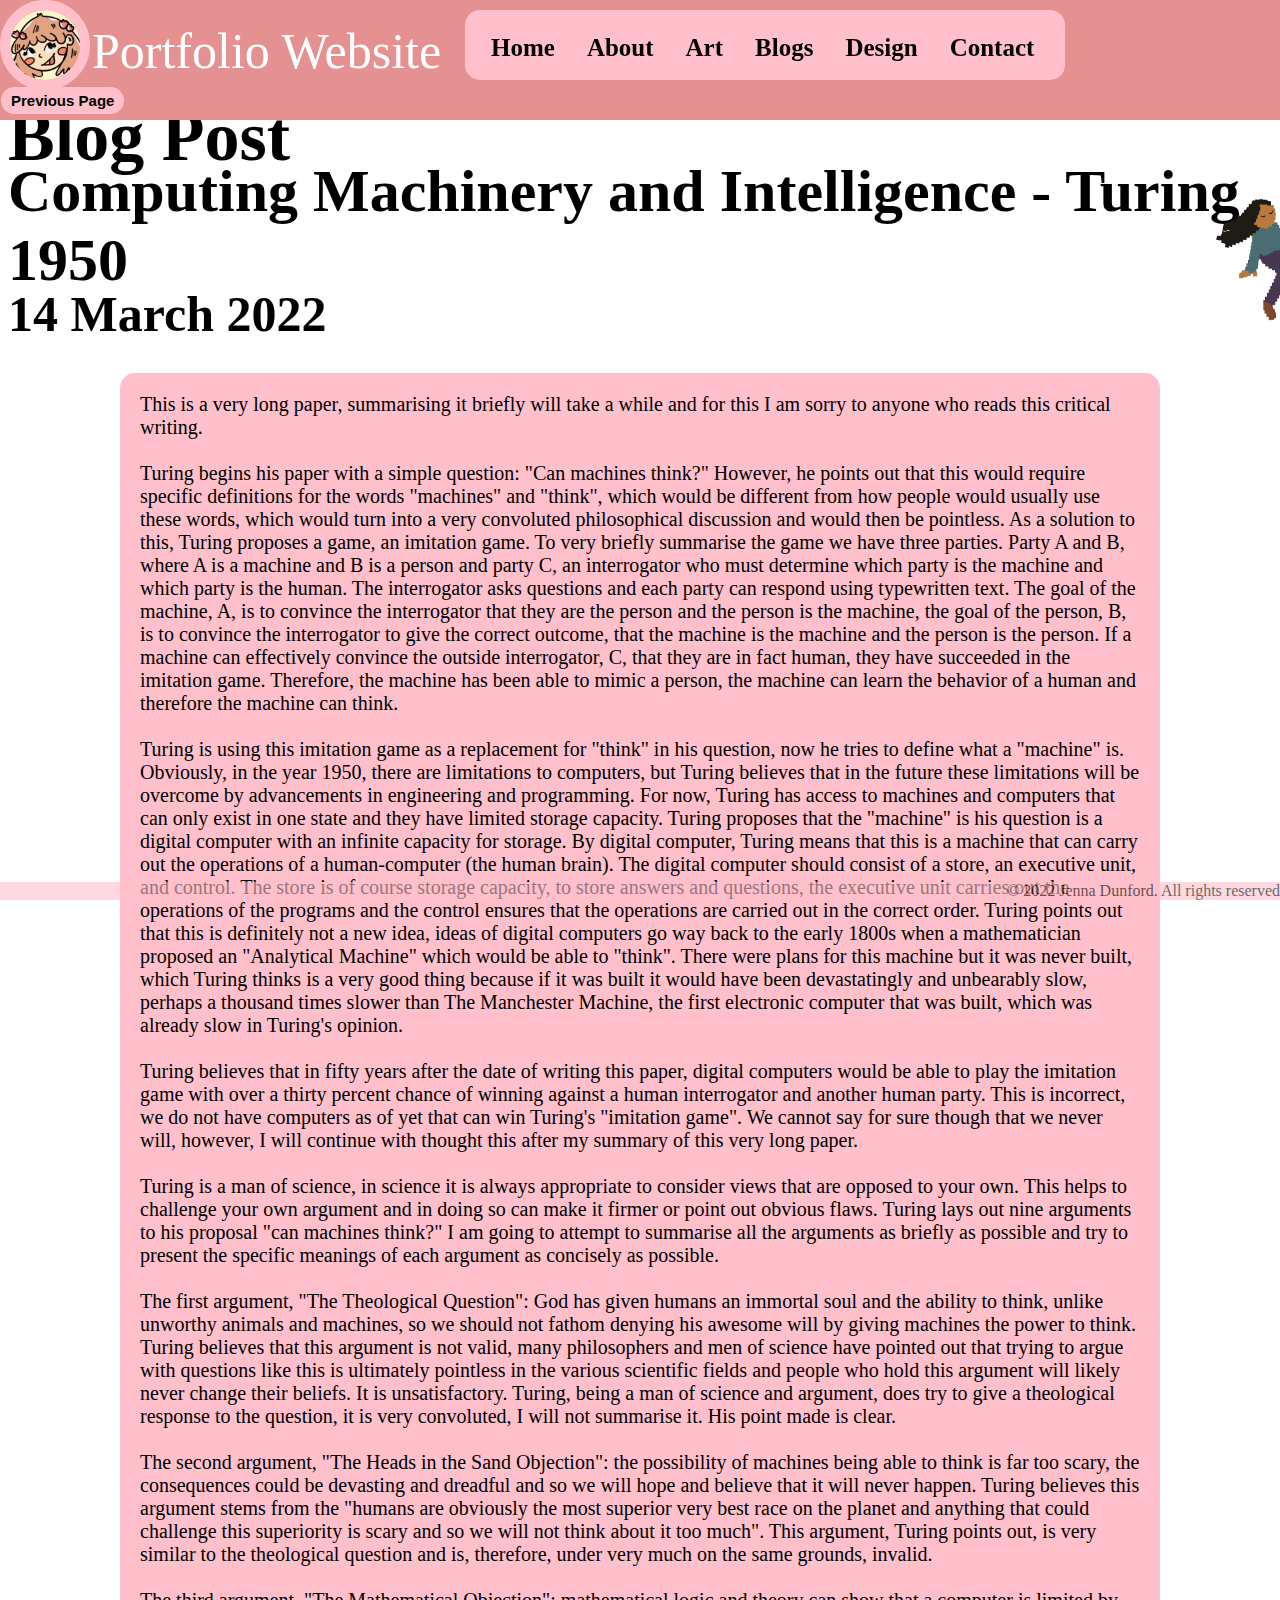
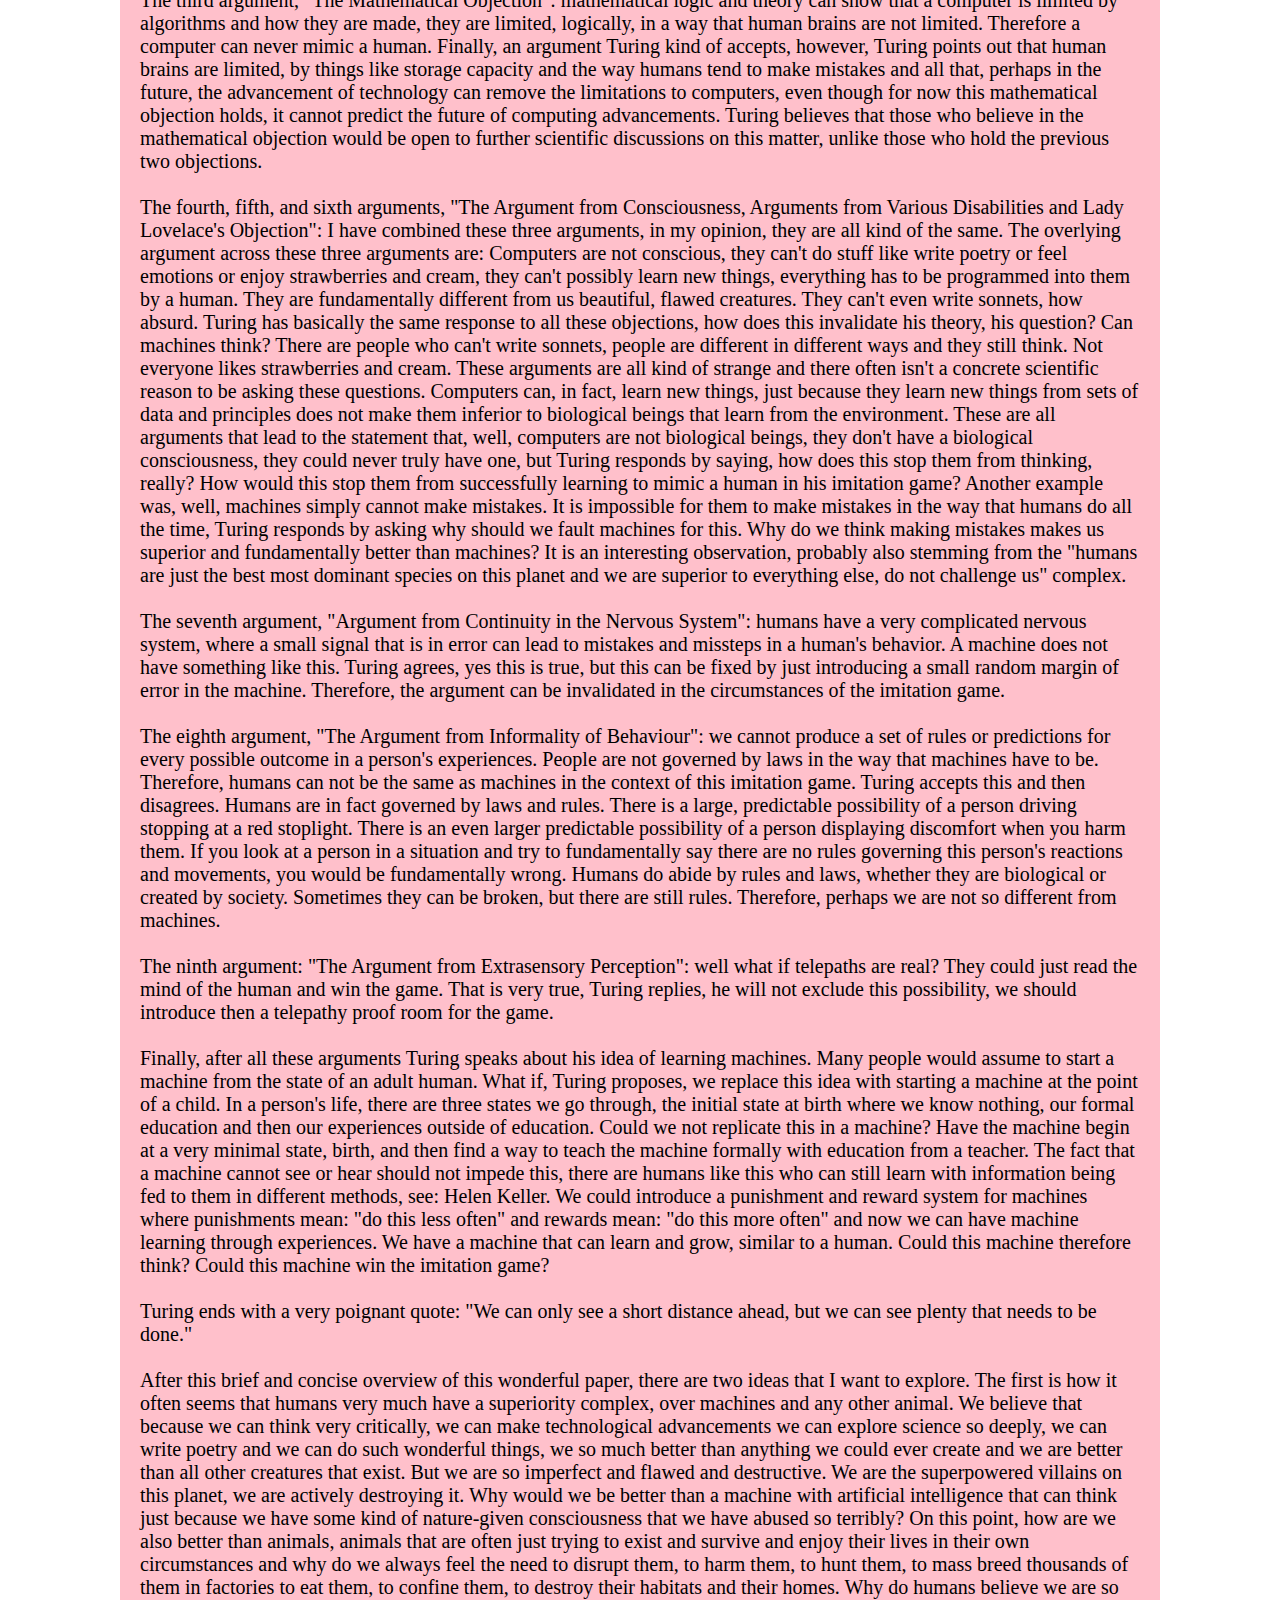
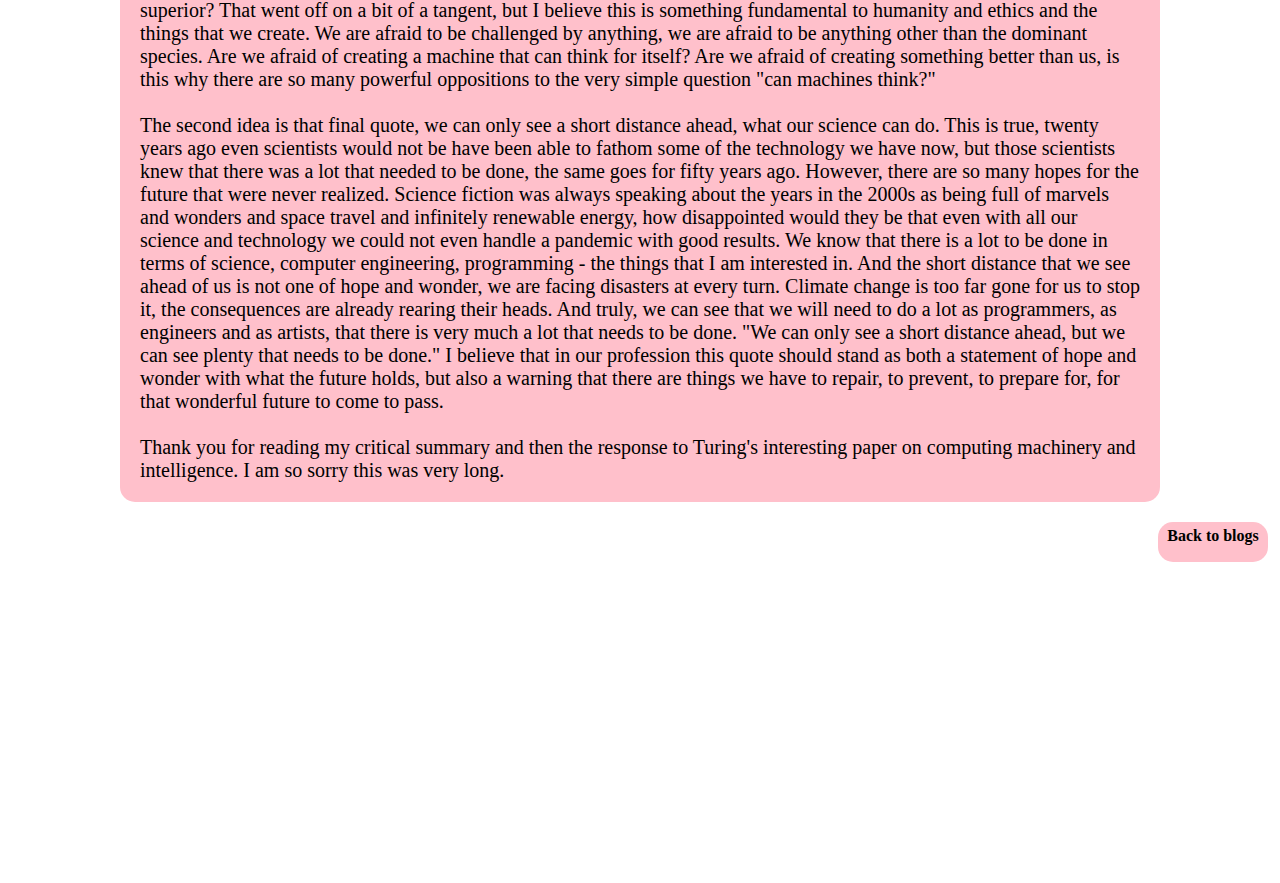
<file: BlogPage/blog1.html>
<!DOCTYPE html>
<html lang="en">
  <head>
    <meta charset="UTF-8" />
    <meta http-equiv="X-UA-Compatible" content="IE=edge" />
    <meta
      name="keywords"
      content="Alan Turing, article intelligence, AI, computer science, the Turing test, the imitation game, computing machinery"
    />
    <meta
      name="description"
      content="Blog post on Alan Turing's Computing Machinery and Intelligence essay."
    />
    <meta name="author" content="Jenna Dunford" />
    <meta name="viewport" content="width=device-width, initial-scale=1.0" />
    <link rel="stylesheet" href="../Styling/stylesheet_Art.css" />
    <title>Blogs</title>
  </head>
  <body>
    <header>
      <img
        #logo
        src="../HomePage/logo.jpg"
        alt="Cartoon drawing of artist"
        style="width: 70px; height: 70px"
      />
      <div class="title">Portfolio Website</div>
      <nav>
        <li><a href="../HomePage/index.html">Home</a></li>
        <li><a href="../AboutPage/about.html">About</a></li>
        <li><a href="../ArtPage/art.html">Art</a></li>
        <li><a href="../BlogPage/bloghome.html">Blogs</a></li>
        <li><a href="../DesignPage/design.html">Design</a></li>
        <li><a href="../ContactPage/contact.html">Contact</a></li>
      </nav>
      <button onclick="history.back()">Previous Page</button>
    </header>
    <section class="actualBlogPost">
      <h1 class="bPostHeading">Blog Post</h1>
      <h2 class="bTitle">Computing Machinery and Intelligence - Turing 1950</h2>
      <h3 class="bDate">14 March 2022</h3>
      <article class="postContent">
        This is a very long paper, summarising it briefly will take a while and
        for this I am sorry to anyone who reads this critical writing. <br />
        <br />
        Turing begins his paper with a simple question: "Can machines think?"
        However, he points out that this would require specific definitions for
        the words "machines" and "think", which would be different from how
        people would usually use these words, which would turn into a very
        convoluted philosophical discussion and would then be pointless. As a
        solution to this, Turing proposes a game, an imitation game. To very
        briefly summarise the game we have three parties. Party A and B, where A
        is a machine and B is a person and party C, an interrogator who must
        determine which party is the machine and which party is the human. The
        interrogator asks questions and each party can respond using typewritten
        text. The goal of the machine, A, is to convince the interrogator that
        they are the person and the person is the machine, the goal of the
        person, B, is to convince the interrogator to give the correct outcome,
        that the machine is the machine and the person is the person. If a
        machine can effectively convince the outside interrogator, C, that they
        are in fact human, they have succeeded in the imitation game. Therefore,
        the machine has been able to mimic a person, the machine can learn the
        behavior of a human and therefore the machine can think. <br />
        <br />
        Turing is using this imitation game as a replacement for "think" in his
        question, now he tries to define what a "machine" is. Obviously, in the
        year 1950, there are limitations to computers, but Turing believes that
        in the future these limitations will be overcome by advancements in
        engineering and programming. For now, Turing has access to machines and
        computers that can only exist in one state and they have limited storage
        capacity. Turing proposes that the "machine" is his question is a
        digital computer with an infinite capacity for storage. By digital
        computer, Turing means that this is a machine that can carry out the
        operations of a human-computer (the human brain). The digital computer
        should consist of a store, an executive unit, and control. The store is
        of course storage capacity, to store answers and questions, the
        executive unit carries out the operations of the programs and the
        control ensures that the operations are carried out in the correct
        order. Turing points out that this is definitely not a new idea, ideas
        of digital computers go way back to the early 1800s when a mathematician
        proposed an "Analytical Machine" which would be able to "think". There
        were plans for this machine but it was never built, which Turing thinks
        is a very good thing because if it was built it would have been
        devastatingly and unbearably slow, perhaps a thousand times slower than
        The Manchester Machine, the first electronic computer that was built,
        which was already slow in Turing's opinion.<br />
        <br />
        Turing believes that in fifty years after the date of writing this
        paper, digital computers would be able to play the imitation game with
        over a thirty percent chance of winning against a human interrogator and
        another human party. This is incorrect, we do not have computers as of
        yet that can win Turing's "imitation game". We cannot say for sure
        though that we never will, however, I will continue with thought this
        after my summary of this very long paper.<br />
        <br />
        Turing is a man of science, in science it is always appropriate to
        consider views that are opposed to your own. This helps to challenge
        your own argument and in doing so can make it firmer or point out
        obvious flaws. Turing lays out nine arguments to his proposal "can
        machines think?" I am going to attempt to summarise all the arguments as
        briefly as possible and try to present the specific meanings of each
        argument as concisely as possible.<br />
        <br />
        The first argument, "The Theological Question": God has given humans an
        immortal soul and the ability to think, unlike unworthy animals and
        machines, so we should not fathom denying his awesome will by giving
        machines the power to think. Turing believes that this argument is not
        valid, many philosophers and men of science have pointed out that trying
        to argue with questions like this is ultimately pointless in the various
        scientific fields and people who hold this argument will likely never
        change their beliefs. It is unsatisfactory. Turing, being a man of
        science and argument, does try to give a theological response to the
        question, it is very convoluted, I will not summarise it. His point made
        is clear.<br />
        <br />
        The second argument, "The Heads in the Sand Objection": the possibility
        of machines being able to think is far too scary, the consequences could
        be devasting and dreadful and so we will hope and believe that it will
        never happen. Turing believes this argument stems from the "humans are
        obviously the most superior very best race on the planet and anything
        that could challenge this superiority is scary and so we will not think
        about it too much". This argument, Turing points out, is very similar to
        the theological question and is, therefore, under very much on the same
        grounds, invalid.<br />
        <br />
        The third argument, "The Mathematical Objection": mathematical logic and
        theory can show that a computer is limited by algorithms and how they
        are made, they are limited, logically, in a way that human brains are
        not limited. Therefore a computer can never mimic a human. Finally, an
        argument Turing kind of accepts, however, Turing points out that human
        brains are limited, by things like storage capacity and the way humans
        tend to make mistakes and all that, perhaps in the future, the
        advancement of technology can remove the limitations to computers, even
        though for now this mathematical objection holds, it cannot predict the
        future of computing advancements. Turing believes that those who believe
        in the mathematical objection would be open to further scientific
        discussions on this matter, unlike those who hold the previous two
        objections.<br />
        <br />
        The fourth, fifth, and sixth arguments, "The Argument from
        Consciousness, Arguments from Various Disabilities and Lady Lovelace's
        Objection": I have combined these three arguments, in my opinion, they
        are all kind of the same. The overlying argument across these three
        arguments are: Computers are not conscious, they can't do stuff like
        write poetry or feel emotions or enjoy strawberries and cream, they
        can't possibly learn new things, everything has to be programmed into
        them by a human. They are fundamentally different from us beautiful,
        flawed creatures. They can't even write sonnets, how absurd. Turing has
        basically the same response to all these objections, how does this
        invalidate his theory, his question? Can machines think? There are
        people who can't write sonnets, people are different in different ways
        and they still think. Not everyone likes strawberries and cream. These
        arguments are all kind of strange and there often isn't a concrete
        scientific reason to be asking these questions. Computers can, in fact,
        learn new things, just because they learn new things from sets of data
        and principles does not make them inferior to biological beings that
        learn from the environment. These are all arguments that lead to the
        statement that, well, computers are not biological beings, they don't
        have a biological consciousness, they could never truly have one, but
        Turing responds by saying, how does this stop them from thinking,
        really? How would this stop them from successfully learning to mimic a
        human in his imitation game? Another example was, well, machines simply
        cannot make mistakes. It is impossible for them to make mistakes in the
        way that humans do all the time, Turing responds by asking why should we
        fault machines for this. Why do we think making mistakes makes us
        superior and fundamentally better than machines? It is an interesting
        observation, probably also stemming from the "humans are just the best
        most dominant species on this planet and we are superior to everything
        else, do not challenge us" complex. <br />
        <br />
        The seventh argument, "Argument from Continuity in the Nervous System":
        humans have a very complicated nervous system, where a small signal that
        is in error can lead to mistakes and missteps in a human's behavior. A
        machine does not have something like this. Turing agrees, yes this is
        true, but this can be fixed by just introducing a small random margin of
        error in the machine. Therefore, the argument can be invalidated in the
        circumstances of the imitation game.<br />
        <br />
        The eighth argument, "The Argument from Informality of Behaviour": we
        cannot produce a set of rules or predictions for every possible outcome
        in a person's experiences. People are not governed by laws in the way
        that machines have to be. Therefore, humans can not be the same as
        machines in the context of this imitation game. Turing accepts this and
        then disagrees. Humans are in fact governed by laws and rules. There is
        a large, predictable possibility of a person driving stopping at a red
        stoplight. There is an even larger predictable possibility of a person
        displaying discomfort when you harm them. If you look at a person in a
        situation and try to fundamentally say there are no rules governing this
        person's reactions and movements, you would be fundamentally wrong.
        Humans do abide by rules and laws, whether they are biological or
        created by society. Sometimes they can be broken, but there are still
        rules. Therefore, perhaps we are not so different from machines. <br />
        <br />
        The ninth argument: "The Argument from Extrasensory Perception": well
        what if telepaths are real? They could just read the mind of the human
        and win the game. That is very true, Turing replies, he will not exclude
        this possibility, we should introduce then a telepathy proof room for
        the game.<br />
        <br />
        Finally, after all these arguments Turing speaks about his idea of
        learning machines. Many people would assume to start a machine from the
        state of an adult human. What if, Turing proposes, we replace this idea
        with starting a machine at the point of a child. In a person's life,
        there are three states we go through, the initial state at birth where
        we know nothing, our formal education and then our experiences outside
        of education. Could we not replicate this in a machine? Have the machine
        begin at a very minimal state, birth, and then find a way to teach the
        machine formally with education from a teacher. The fact that a machine
        cannot see or hear should not impede this, there are humans like this
        who can still learn with information being fed to them in different
        methods, see: Helen Keller. We could introduce a punishment and reward
        system for machines where punishments mean: "do this less often" and
        rewards mean: "do this more often" and now we can have machine learning
        through experiences. We have a machine that can learn and grow, similar
        to a human. Could this machine therefore think? Could this machine win
        the imitation game?<br />
        <br />
        Turing ends with a very poignant quote: "We can only see a short
        distance ahead, but we can see plenty that needs to be done." <br />
        <br />
        After this brief and concise overview of this wonderful paper, there are
        two ideas that I want to explore. The first is how it often seems that
        humans very much have a superiority complex, over machines and any other
        animal. We believe that because we can think very critically, we can
        make technological advancements we can explore science so deeply, we can
        write poetry and we can do such wonderful things, we so much better than
        anything we could ever create and we are better than all other creatures
        that exist. But we are so imperfect and flawed and destructive. We are
        the superpowered villains on this planet, we are actively destroying it.
        Why would we be better than a machine with artificial intelligence that
        can think just because we have some kind of nature-given consciousness
        that we have abused so terribly? On this point, how are we also better
        than animals, animals that are often just trying to exist and survive
        and enjoy their lives in their own circumstances and why do we always
        feel the need to disrupt them, to harm them, to hunt them, to mass breed
        thousands of them in factories to eat them, to confine them, to destroy
        their habitats and their homes. Why do humans believe we are so
        superior? That went off on a bit of a tangent, but I believe this is
        something fundamental to humanity and ethics and the things that we
        create. We are afraid to be challenged by anything, we are afraid to be
        anything other than the dominant species. Are we afraid of creating a
        machine that can think for itself? Are we afraid of creating something
        better than us, is this why there are so many powerful oppositions to
        the very simple question "can machines think?" <br />
        <br />
        The second idea is that final quote, we can only see a short distance
        ahead, what our science can do. This is true, twenty years ago even
        scientists would not be have been able to fathom some of the technology
        we have now, but those scientists knew that there was a lot that needed
        to be done, the same goes for fifty years ago. However, there are so
        many hopes for the future that were never realized. Science fiction was
        always speaking about the years in the 2000s as being full of marvels
        and wonders and space travel and infinitely renewable energy, how
        disappointed would they be that even with all our science and technology
        we could not even handle a pandemic with good results. We know that
        there is a lot to be done in terms of science, computer engineering,
        programming - the things that I am interested in. And the short distance
        that we see ahead of us is not one of hope and wonder, we are facing
        disasters at every turn. Climate change is too far gone for us to stop
        it, the consequences are already rearing their heads. And truly, we can
        see that we will need to do a lot as programmers, as engineers and as
        artists, that there is very much a lot that needs to be done. "We can
        only see a short distance ahead, but we can see plenty that needs to be
        done." I believe that in our profession this quote should stand as both
        a statement of hope and wonder with what the future holds, but also a
        warning that there are things we have to repair, to prevent, to prepare
        for, for that wonderful future to come to pass. <br />
        <br />
        Thank you for reading my critical summary and then the response to
        Turing's interesting paper on computing machinery and intelligence. I am
        so sorry this was very long.
      </article>
      <a class="backToBlogs" href="../BlogPage/bloghome.html">Back to blogs</a>
      <img
        class="sittingGirl"
        src="../Images/sittingGirl.gif"
        alt="animated gif of girl sitting"
      />
    </section>
    <footer>© 2022 Jenna Dunford. All rights reserved</footer>
  </body>
</html>
</file>
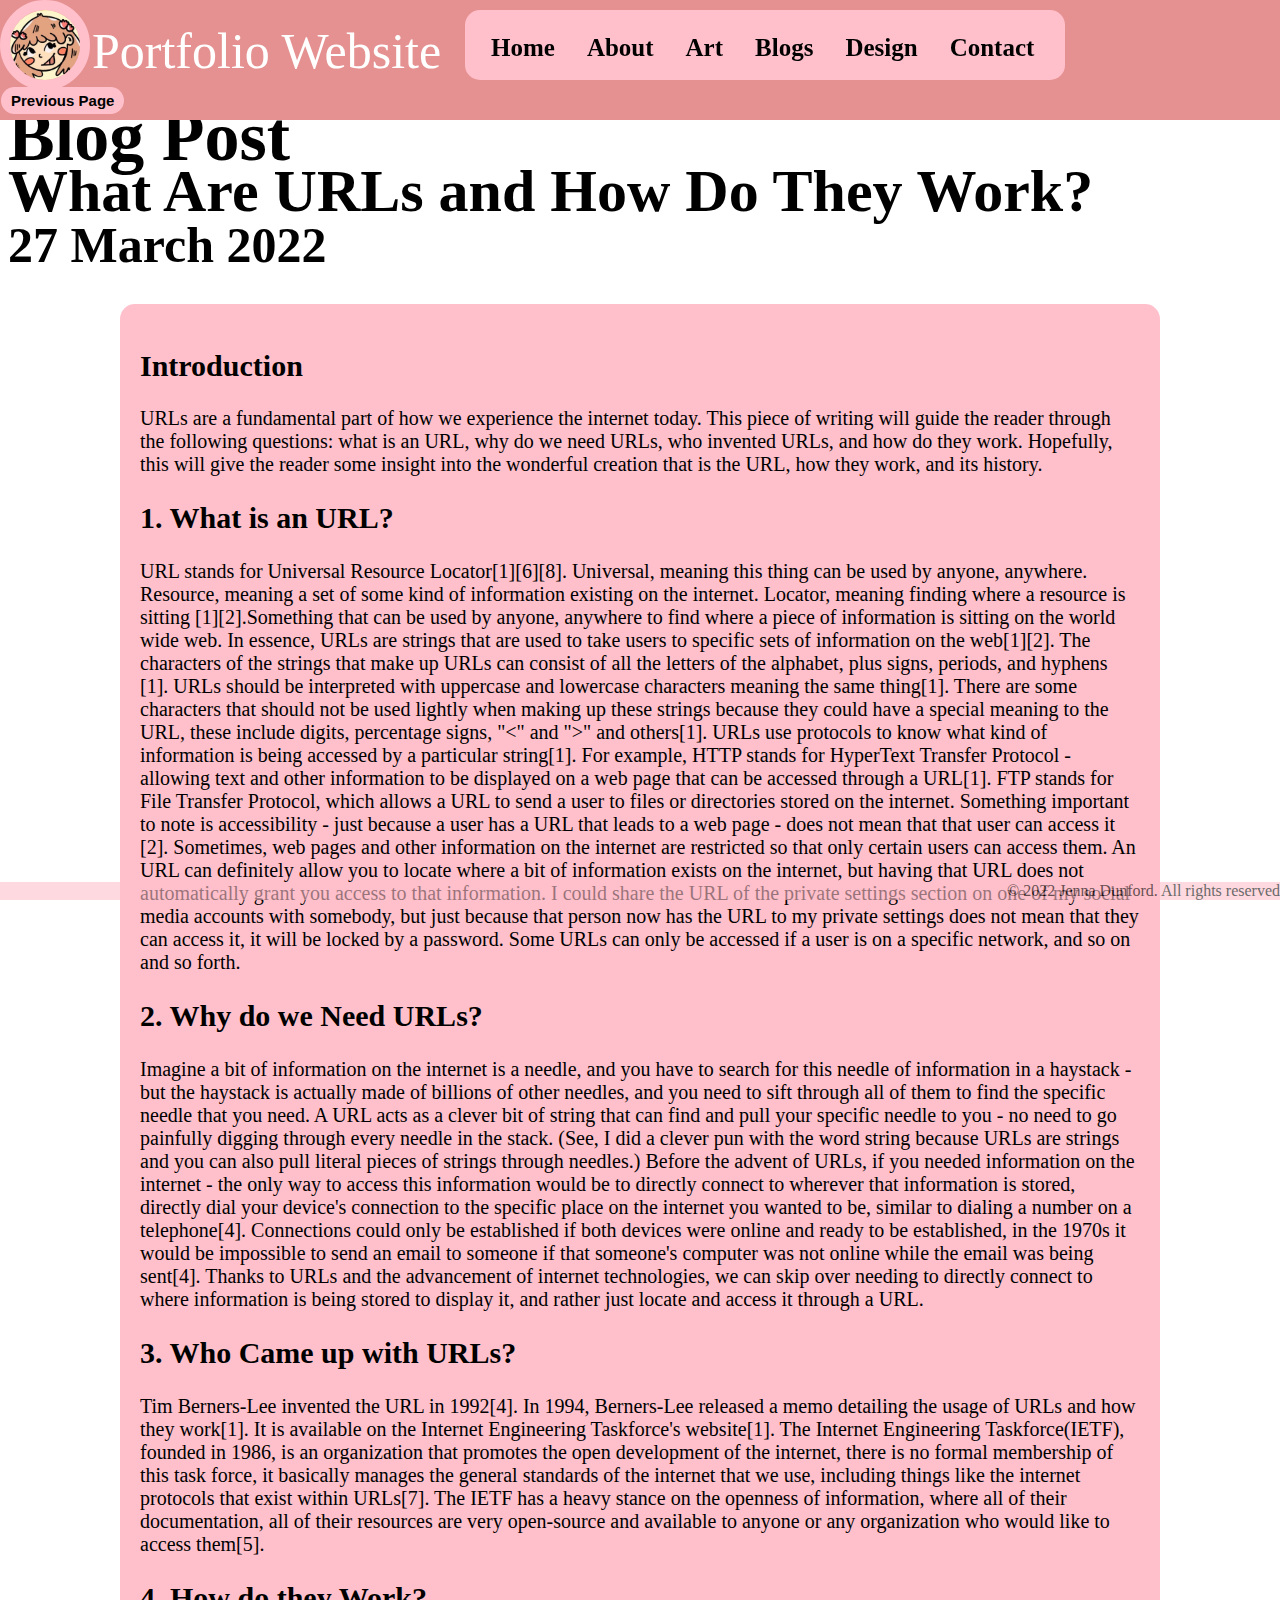
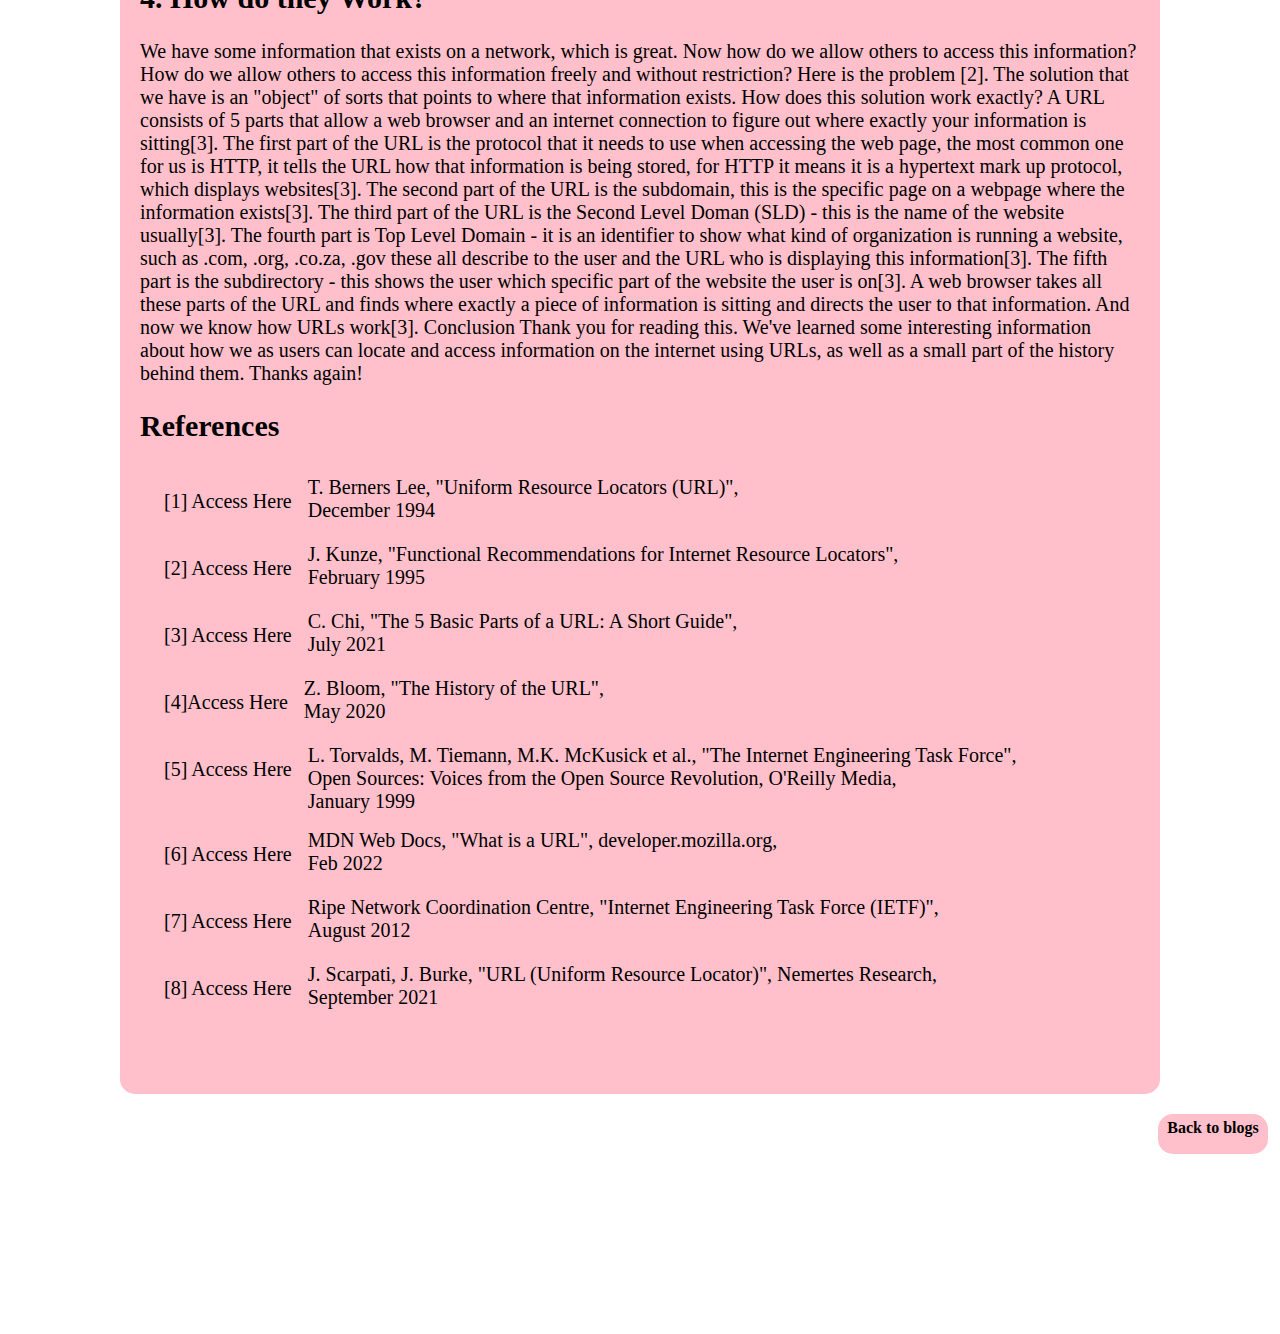
<file: BlogPage/blog2.html>
<!DOCTYPE html>
<html lang="en">
  <head>
    <meta charset="UTF-8" />
    <meta http-equiv="X-UA-Compatible" content="IE=edge" />
    <meta
      name="keywords"
      content="URLs, internet history, internet technologies, critical writing, essay, blog"
    />
    <meta
      name="description"
      content="What are URLs and How do they Work blog post"
    />
    <meta name="author" content="Jenna Dunford" />
    <meta name="viewport" content="width=device-width, initial-scale=1.0" />
    <link rel="stylesheet" href="../Styling/stylesheet_Art.css" />
    <title>Blogs</title>
  </head>
  <body>
    <header>
      <img
        #logo
        src="../HomePage/logo.jpg"
        alt="Cartoon drawing of artist"
        style="width: 70px; height: 70px"
      />
      <div class="title">Portfolio Website</div>
      <nav>
        <li><a href="../HomePage/index.html">Home</a></li>
        <li><a href="../AboutPage/about.html">About</a></li>
        <li><a href="../ArtPage/art.html">Art</a></li>
        <li><a href="../BlogPage/bloghome.html">Blogs</a></li>
        <li><a href="../DesignPage/design.html">Design</a></li>
        <li><a href="../ContactPage/contact.html">Contact</a></li>
      </nav>
      <button onclick="history.back()">Previous Page</button>
    </header>
    <section class="actualBlogPost">
      <h1 class="bPostHeading">Blog Post</h1>
      <h2 class="bTitle">What Are URLs and How Do They Work?</h2>
      <h3 class="bDate">27 March 2022</h3>
      <article class="postContent2">
        <h2>Introduction</h2>
        URLs are a fundamental part of how we experience the internet today.
        This piece of writing will guide the reader through the following
        questions: what is an URL, why do we need URLs, who invented URLs, and
        how do they work. Hopefully, this will give the reader some insight into
        the wonderful creation that is the URL, how they work, and its history.
        <h2>1. What is an URL?</h2>
        URL stands for Universal Resource Locator[1][6][8]. Universal, meaning
        this thing can be used by anyone, anywhere. Resource, meaning a set of
        some kind of information existing on the internet. Locator, meaning
        finding where a resource is sitting [1][2].Something that can be used by
        anyone, anywhere to find where a piece of information is sitting on the
        world wide web. In essence, URLs are strings that are used to take users
        to specific sets of information on the web[1][2]. The characters of the
        strings that make up URLs can consist of all the letters of the
        alphabet, plus signs, periods, and hyphens [1]. URLs should be
        interpreted with uppercase and lowercase characters meaning the same
        thing[1]. There are some characters that should not be used lightly when
        making up these strings because they could have a special meaning to the
        URL, these include digits, percentage signs, "<" and ">" and others[1].
        URLs use protocols to know what kind of information is being accessed by
        a particular string[1]. For example, HTTP stands for HyperText Transfer
        Protocol - allowing text and other information to be displayed on a web
        page that can be accessed through a URL[1]. FTP stands for File Transfer
        Protocol, which allows a URL to send a user to files or directories
        stored on the internet. Something important to note is accessibility -
        just because a user has a URL that leads to a web page - does not mean
        that that user can access it [2]. Sometimes, web pages and other
        information on the internet are restricted so that only certain users
        can access them. An URL can definitely allow you to locate where a bit
        of information exists on the internet, but having that URL does not
        automatically grant you access to that information. I could share the
        URL of the private settings section on one of my social media accounts
        with somebody, but just because that person now has the URL to my
        private settings does not mean that they can access it, it will be
        locked by a password. Some URLs can only be accessed if a user is on a
        specific network, and so on and so forth.
        <h2>2. Why do we Need URLs?</h2>
        Imagine a bit of information on the internet is a needle, and you have
        to search for this needle of information in a haystack - but the
        haystack is actually made of billions of other needles, and you need to
        sift through all of them to find the specific needle that you need. A
        URL acts as a clever bit of string that can find and pull your specific
        needle to you - no need to go painfully digging through every needle in
        the stack. (See, I did a clever pun with the word string because URLs
        are strings and you can also pull literal pieces of strings through
        needles.) Before the advent of URLs, if you needed information on the
        internet - the only way to access this information would be to directly
        connect to wherever that information is stored, directly dial your
        device's connection to the specific place on the internet you wanted to
        be, similar to dialing a number on a telephone[4]. Connections could
        only be established if both devices were online and ready to be
        established, in the 1970s it would be impossible to send an email to
        someone if that someone's computer was not online while the email was
        being sent[4]. Thanks to URLs and the advancement of internet
        technologies, we can skip over needing to directly connect to where
        information is being stored to display it, and rather just locate and
        access it through a URL.
        <h2>3. Who Came up with URLs?</h2>
        Tim Berners-Lee invented the URL in 1992[4]. In 1994, Berners-Lee
        released a memo detailing the usage of URLs and how they work[1]. It is
        available on the Internet Engineering Taskforce's website[1]. The
        Internet Engineering Taskforce(IETF), founded in 1986, is an
        organization that promotes the open development of the internet, there
        is no formal membership of this task force, it basically manages the
        general standards of the internet that we use, including things like the
        internet protocols that exist within URLs[7]. The IETF has a heavy
        stance on the openness of information, where all of their documentation,
        all of their resources are very open-source and available to anyone or
        any organization who would like to access them[5].
        <h2>4. How do they Work?</h2>
        We have some information that exists on a network, which is great. Now
        how do we allow others to access this information? How do we allow
        others to access this information freely and without restriction? Here
        is the problem [2]. The solution that we have is an "object" of sorts
        that points to where that information exists. How does this solution
        work exactly? A URL consists of 5 parts that allow a web browser and an
        internet connection to figure out where exactly your information is
        sitting[3]. The first part of the URL is the protocol that it needs to
        use when accessing the web page, the most common one for us is HTTP, it
        tells the URL how that information is being stored, for HTTP it means it
        is a hypertext mark up protocol, which displays websites[3]. The second
        part of the URL is the subdomain, this is the specific page on a webpage
        where the information exists[3]. The third part of the URL is the Second
        Level Doman (SLD) - this is the name of the website usually[3]. The
        fourth part is Top Level Domain - it is an identifier to show what kind
        of organization is running a website, such as .com, .org, .co.za, .gov
        these all describe to the user and the URL who is displaying this
        information[3]. The fifth part is the subdirectory - this shows the user
        which specific part of the website the user is on[3]. A web browser
        takes all these parts of the URL and finds where exactly a piece of
        information is sitting and directs the user to that information. And now
        we know how URLs work[3]. Conclusion Thank you for reading this. We've
        learned some interesting information about how we as users can locate
        and access information on the internet using URLs, as well as a small
        part of the history behind them. Thanks again!
        <h2>References</h2>
        <section class="references">
          <li class="ref">
            <a
              target="_blank"
              href="https://datatracker.ietf.org/doc/html/rfc173"
              >[1] Access Here</a
            >T. Berners Lee, "Uniform Resource Locators (URL)", <br />December
            1994
          </li>
          <br />
          <li class="ref">
            <a target="_blank" href="https://datatracker.ietf.org/doc/rfc1736/"
              >[2] Access Here</a
            >
            J. Kunze, "Functional Recommendations for Internet Resource
            Locators", <br />February 1995
          </li>
          <br />
          <li class="ref">
            <a
              target="_blank"
              href="https://blog.hubspot.com/marketing/parts-url#:~:text=A%20URL%20consists%20of%20five,different%20parts%20of%20a%20URL"
              >[3] Access Here</a
            >
            C. Chi, "The 5 Basic Parts of a URL: A Short Guide", <br />July 2021
          </li>
          <br />
          <li class="ref">
            <a
              target="_blank"
              href="https://blog.cloudflare.com/the-history-of-the-url/#:~:text=In%201992%20Tim%20Berners%2DLee,bring%20'Hypertext'%20to%20life"
              >[4]Access Here</a
            >
            Z. Bloom, "The History of the URL",<br />
            May 2020
          </li>
          <br />
          <li class="ref">
            <a
              target="_blank"
              href="https://www.oreilly.com/openbook/opensources/book/ietf.html"
              >[5] Access Here</a
            >
            L. Torvalds, M. Tiemann, M.K. McKusick et al., "The Internet
            Engineering Task Force", Open Sources: Voices from the Open Source
            Revolution, O'Reilly Media, <br />January 1999
          </li>
          <br />
          <li class="ref">
            <a
              target="_blank"
              href="https://developer.mozilla.org/en-US/docs/Learn/Common_questions/What_is_a_URL"
              >[6] Access Here</a
            >
            MDN Web Docs, "What is a URL", developer.mozilla.org, <br />Feb 2022
          </li>
          <br />
          <li class="ref">
            <a
              target="_blank"
              href="https://www.ripe.net/participate/internet-governance/internet-technical-community/ietf"
              >[7] Access Here</a
            >
            Ripe Network Coordination Centre, "Internet Engineering Task Force
            (IETF)", <br />August 2012
          </li>
          <br />
          <li class="ref">
            <a
              target="_blank"
              href="https://www.techtarget.com/searchnetworking/definition/URL#:~:text=URLs%20consist%20of%20multiple%20parts,email%20or%20from%20another%20application"
              >[8] Access Here</a
            >
            J. Scarpati, J. Burke, "URL (Uniform Resource Locator)", Nemertes
            Research, <br />September 2021
          </li>
        </section>
      </article>
      <a class="backToBlogs" href="../BlogPage/bloghome.html">Back to blogs</a>
    </section>
    <footer>© 2022 Jenna Dunford. All rights reserved</footer>
  </body>
</html>
</file>
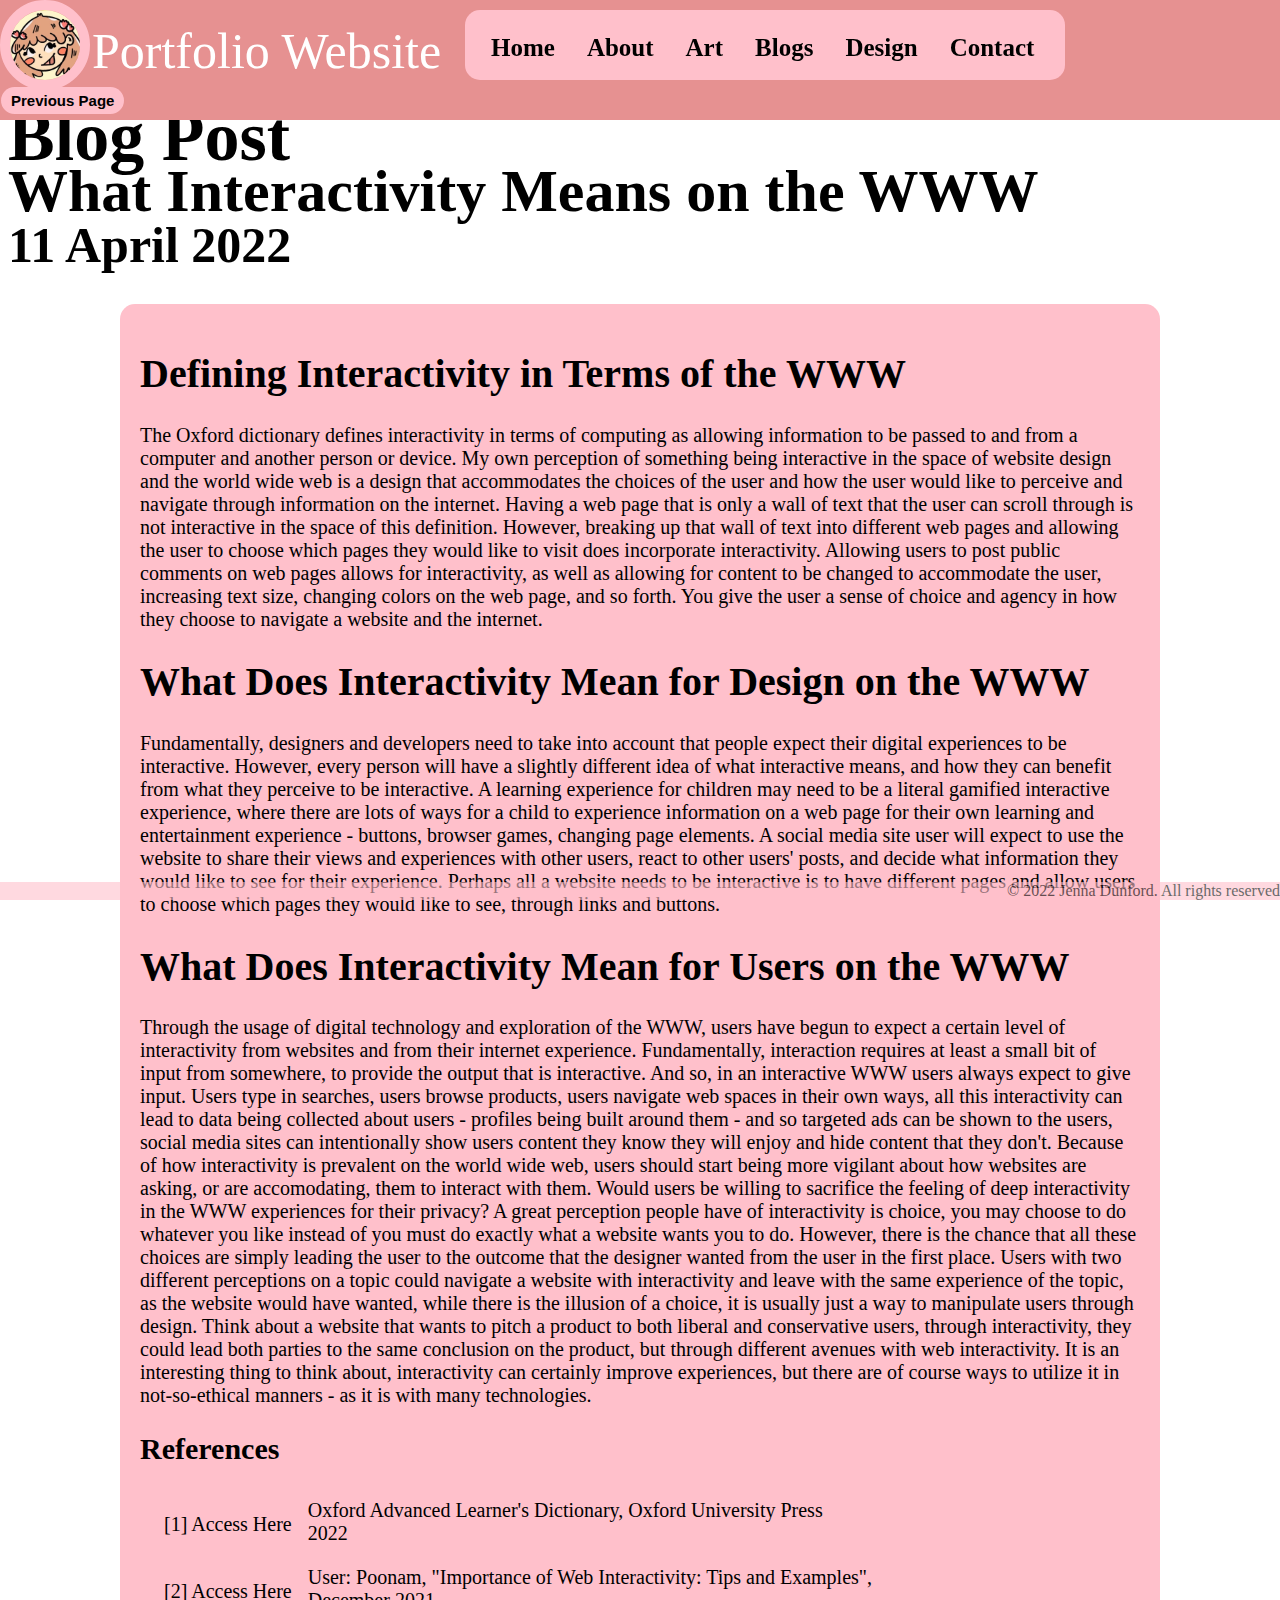
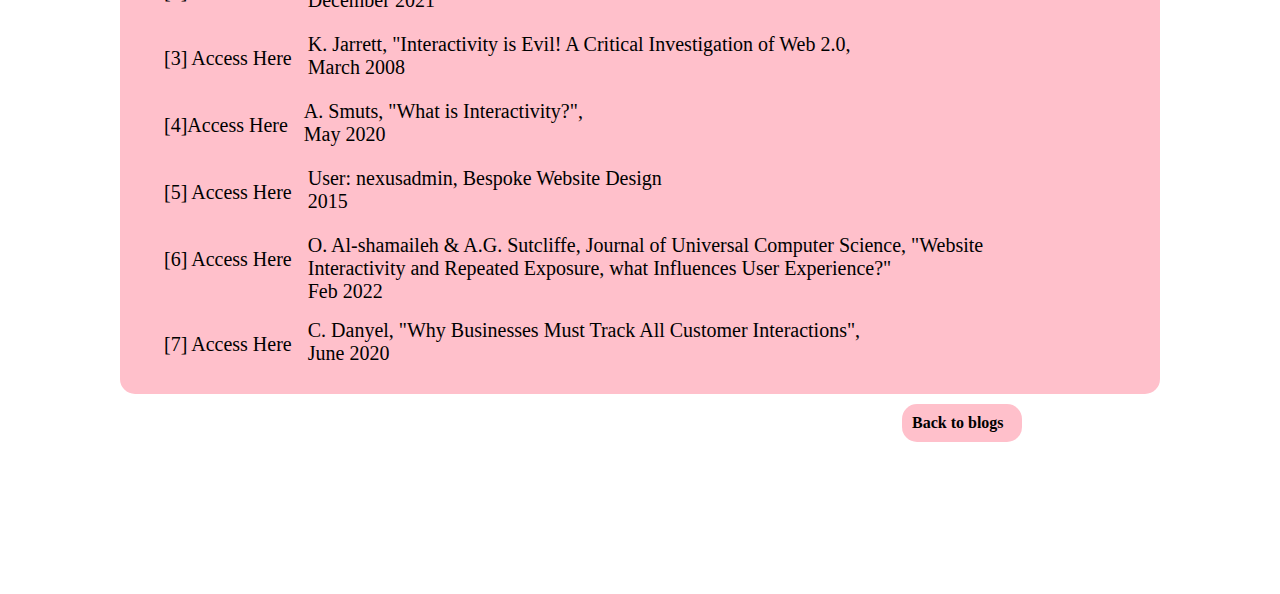
<file: BlogPage/blog3.html>
<!DOCTYPE html>
<html lang="en">
  <head>
    <meta charset="UTF-8" />
    <meta http-equiv="X-UA-Compatible" content="IE=edge" />
    <meta
      name="keywords"
      content="interactivity, blog, interactive media, internet technologies, critical writing, essay"
    />
    <meta name="description" content="Interactivity on the WWW blog post." />
    <meta name="author" content="Jenna Dunford" />
    <meta name="viewport" content="width=device-width, initial-scale=1.0" />
    <link rel="stylesheet" href="../Styling/stylesheet_Art.css" />
    <title>Blogs</title>
  </head>
  <body>
    <header>
      <img
        #logo
        src="../HomePage/logo.jpg"
        alt="Cartoon drawing of artist"
        style="width: 70px; height: 70px"
      />
      <div class="title">Portfolio Website</div>
      <nav>
        <li><a href="../HomePage/index.html">Home</a></li>
        <li><a href="../AboutPage/about.html">About</a></li>
        <li><a href="../ArtPage/art.html">Art</a></li>
        <li><a href="../BlogPage/bloghome.html">Blogs</a></li>
        <li><a href="../DesignPage/design.html">Design</a></li>
        <li><a href="../ContactPage/contact.html">Contact</a></li>
      </nav>
      <button onclick="history.back()">Previous Page</button>
    </header>
    <section class="actualBlogPost">
      <h1 class="bPostHeading">Blog Post</h1>
      <h2 class="bTitle">What Interactivity Means on the WWW</h2>
      <h3 class="bDate">11 April 2022</h3>
      <article class="postContent3">
        <h1>Defining Interactivity in Terms of the WWW</h1>
        The Oxford dictionary defines interactivity in terms of computing as
        allowing information to be passed to and from a computer and another
        person or device. My own perception of something being interactive in
        the space of website design and the world wide web is a design that
        accommodates the choices of the user and how the user would like to
        perceive and navigate through information on the internet. Having a web
        page that is only a wall of text that the user can scroll through is not
        interactive in the space of this definition. However, breaking up that
        wall of text into different web pages and allowing the user to choose
        which pages they would like to visit does incorporate interactivity.
        Allowing users to post public comments on web pages allows for
        interactivity, as well as allowing for content to be changed to
        accommodate the user, increasing text size, changing colors on the web
        page, and so forth. You give the user a sense of choice and agency in
        how they choose to navigate a website and the internet.
        <h1>What Does Interactivity Mean for Design on the WWW</h1>
        Fundamentally, designers and developers need to take into account that
        people expect their digital experiences to be interactive. However,
        every person will have a slightly different idea of what interactive
        means, and how they can benefit from what they perceive to be
        interactive. A learning experience for children may need to be a literal
        gamified interactive experience, where there are lots of ways for a
        child to experience information on a web page for their own learning and
        entertainment experience - buttons, browser games, changing page
        elements. A social media site user will expect to use the website to
        share their views and experiences with other users, react to other
        users' posts, and decide what information they would like to see for
        their experience. Perhaps all a website needs to be interactive is to
        have different pages and allow users to choose which pages they would
        like to see, through links and buttons.
        <h1>What Does Interactivity Mean for Users on the WWW</h1>
        Through the usage of digital technology and exploration of the WWW,
        users have begun to expect a certain level of interactivity from
        websites and from their internet experience. Fundamentally, interaction
        requires at least a small bit of input from somewhere, to provide the
        output that is interactive. And so, in an interactive WWW users always
        expect to give input. Users type in searches, users browse products,
        users navigate web spaces in their own ways, all this interactivity can
        lead to data being collected about users - profiles being built around
        them - and so targeted ads can be shown to the users, social media sites
        can intentionally show users content they know they will enjoy and hide
        content that they don't. Because of how interactivity is prevalent on
        the world wide web, users should start being more vigilant about how
        websites are asking, or are accomodating, them to interact with them.
        Would users be willing to sacrifice the feeling of deep interactivity in
        the WWW experiences for their privacy? A great perception people have of
        interactivity is choice, you may choose to do whatever you like instead
        of you must do exactly what a website wants you to do. However, there is
        the chance that all these choices are simply leading the user to the
        outcome that the designer wanted from the user in the first place. Users
        with two different perceptions on a topic could navigate a website with
        interactivity and leave with the same experience of the topic, as the
        website would have wanted, while there is the illusion of a choice, it
        is usually just a way to manipulate users through design. Think about a
        website that wants to pitch a product to both liberal and conservative
        users, through interactivity, they could lead both parties to the same
        conclusion on the product, but through different avenues with web
        interactivity. It is an interesting thing to think about, interactivity
        can certainly improve experiences, but there are of course ways to
        utilize it in not-so-ethical manners - as it is with many technologies.

        <h2>References</h2>
        <section class="references">
          <li class="ref">
            <a
              target="_blank"
              href="https://www.oxfordlearnersdictionaries.com/definition/english/interactive#:~:text=%2F%CB%8C%C9%AAnt%C9%99r%CB%88%C3%A6kt%C9%AAv%2F,the%20person%20who%20uses%20it"
              >[1] Access Here</a
            >Oxford Advanced Learner's Dictionary, Oxford University Press
            <br />2022
          </li>
          <br />
          <li class="ref">
            <a
              target="_blank"
              href="https://www.hongkiat.com/blog/importance-of-web-interactivity-tips-and-examples/"
              >[2] Access Here</a
            >
            User: Poonam, "Importance of Web Interactivity: Tips and Examples",
            <br />December 2021
          </li>
          <br />
          <li class="ref">
            <a
              target="_blank"
              href="https://mural.maynoothuniversity.ie/4580/1/KJ_Interactivity_Evil.pdf"
              >[3] Access Here</a
            >
            K. Jarrett, "Interactivity is Evil! A Critical Investigation of Web
            2.0, <br />March 2008
          </li>
          <br />
          <li class="ref">
            <a
              target="_blank"
              href="https://www.jstor.org/stable/25656247?read-now=1&seq=6"
              >[4]Access Here</a
            >
            A. Smuts, "What is Interactivity?",<br />
            May 2020
          </li>
          <br />
          <li class="ref">
            <a
              target="_blank"
              href="https://www.nexuswebsites.co.uk/importance-of-web-interactivity/"
              >[5] Access Here</a
            >User: nexusadmin, Bespoke Website Design <br />2015
          </li>
          <br />
          <li class="ref">
            <a
              target="_blank"
              href="https://www.researchgate.net/publication/286732002_Website_Interactivity_and_Repeated_Exposure_what_Influences_User_Experience"
              >[6] Access Here</a
            >O. Al-shamaileh & A.G. Sutcliffe, Journal of Universal Computer
            Science, "Website Interactivity and Repeated Exposure, what
            Influences User Experience?"<br />Feb 2022
          </li>
          <br />
          <li class="ref">
            <a
              target="_blank"
              href="https://basis.net/blog/tracking-customer-interactions#:~:text=The%20best%20way%20to%20track,profiles%20with%20the%20latest%20information"
              >[7] Access Here</a
            >
            C. Danyel, "Why Businesses Must Track All Customer Interactions",
            <br />June 2020
          </li>
        </section>
      </article>

      <a class="backToBlogs2" href="../BlogPage/bloghome.html">Back to blogs</a>
    </section>
    <footer>© 2022 Jenna Dunford. All rights reserved</footer>
  </body>
</html>
</file>
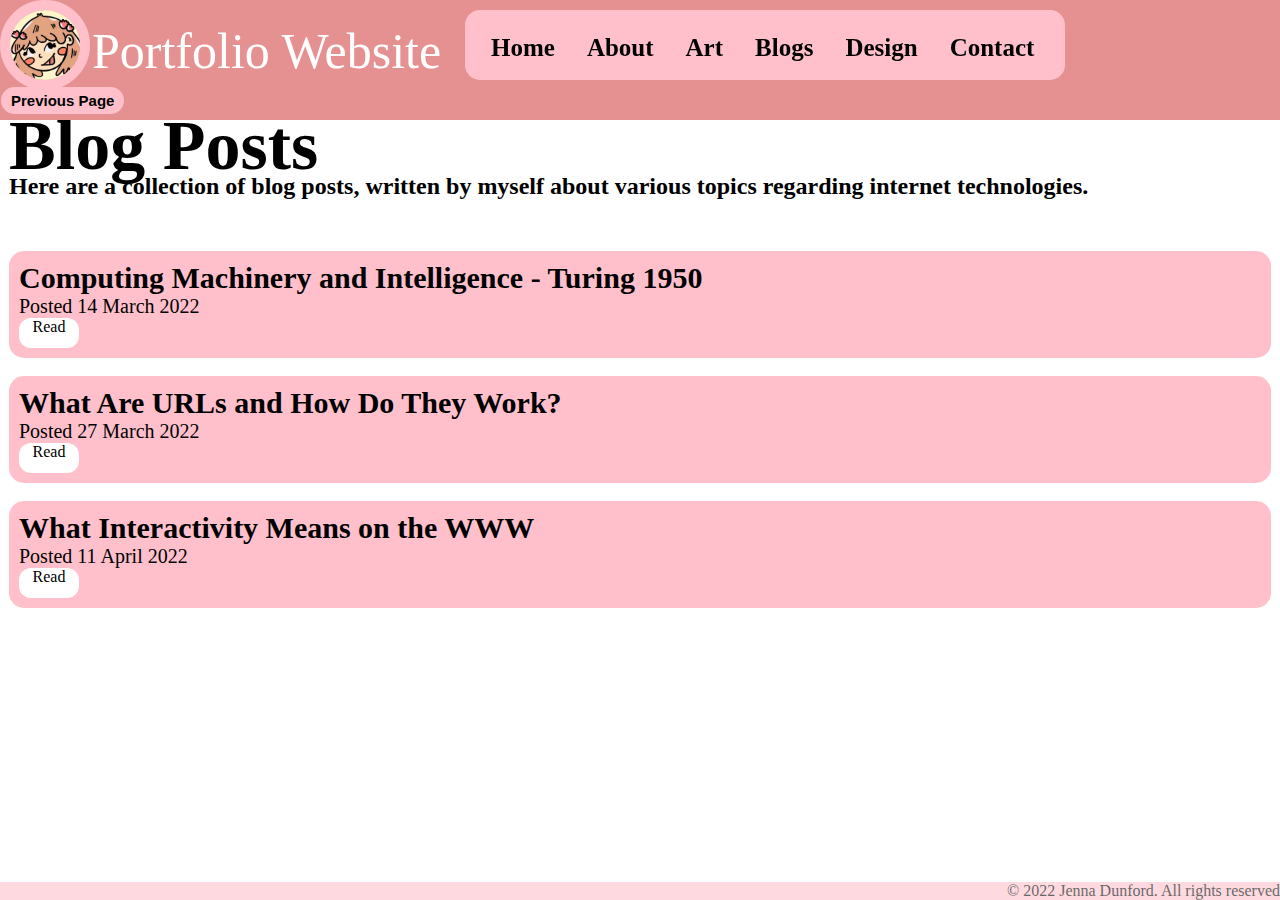
<file: BlogPage/bloghome.html>
<!DOCTYPE html>
<html lang="en">
  <head>
    <meta charset="UTF-8" />
    <meta http-equiv="X-UA-Compatible" content="IE=edge" />
    <meta
      name="keywords"
      content="portfolio, blogs, blog posts, critical writing, internet history, internet technologies, essays"
    />
    <meta
      name="description"
      content="Blog Page. Page displaying critical writing blogs."
    />
    <meta name="author" content="Jenna Dunford" />
    <meta name="viewport" content="width=device-width, initial-scale=1.0" />
    <link rel="stylesheet" href="../Styling/stylesheet_Art.css" />
    <title>Blogs</title>
  </head>
  <body>
    <header>
      <img
        #logo
        src="../HomePage/logo.jpg"
        alt="Cartoon drawing of artist"
        style="width: 70px; height: 70px"
      />
      <div class="title">Portfolio Website</div>
      <nav>
        <li><a href="../HomePage/index.html">Home</a></li>
        <li><a href="../AboutPage/about.html">About</a></li>
        <li><a href="../ArtPage/art.html">Art</a></li>
        <li><a href="../BlogPage/bloghome.html">Blogs</a></li>
        <li><a href="../DesignPage/design.html">Design</a></li>
        <li><a href="../ContactPage/contact.html">Contact</a></li>
      </nav>
      <button onclick="history.back()">Previous Page</button>
    </header>
    <section class="blogContent">
      <h1>Blog Posts</h1>
      <h2>
        Here are a collection of blog posts, written by myself about various
        topics regarding internet technologies.
      </h2>
      <article>
        <section class="blogTitle">
          Computing Machinery and Intelligence - Turing 1950
        </section>
        <section class="date">Posted 14 March 2022</section>
        <a class="blogLink" href="blog1.html">Read</a>
      </article>
      <br />
      <article>
        <section class="blogTitle">What Are URLs and How Do They Work?</section>
        <section class="date">Posted 27 March 2022</section>
        <a class="blogLink" href="blog2.html">Read</a>
      </article>
      <br />
      <article>
        <section class="blogTitle">What Interactivity Means on the WWW</section>
        <section class="date">Posted 11 April 2022</section>
        <a class="blogLink" href="blog3.html">Read</a>
      </article>
    </section>
    <footer>© 2022 Jenna Dunford. All rights reserved</footer>
  </body>
</html>
</file>
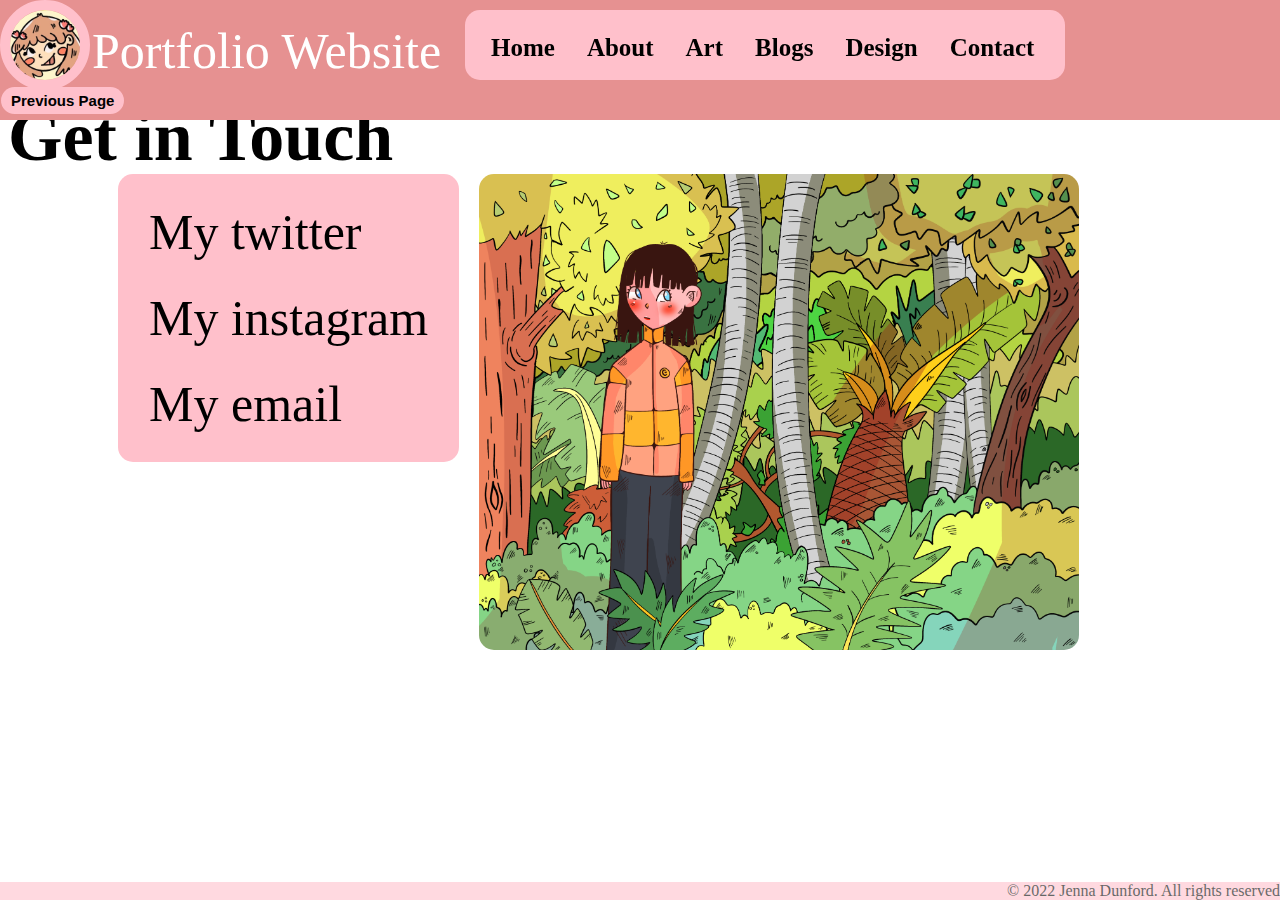
<file: ContactPage/contact.html>
<!DOCTYPE html>
<html lang="en">
  <head>
    <meta charset="UTF-8" />
    <meta http-equiv="X-UA-Compatible" content="IE=edge" />
    <meta
      name="keywords"
      content="portfolio, design, art, digital art, illustration, contact details, twitter, instagram, artist"
    />
    <meta
      name="description"
      content="Contact Page. My social medias and contact information"
    />
    <meta name="author" content="Jenna Dunford" />
    <meta name="viewport" content="width=device-width, initial-scale=1.0" />
    <link rel="stylesheet" href="../Styling/stylesheet_Art.css" />
    <title>Contact</title>
  </head>
  <body class="contactP">
    <header>
      <img
        #logo
        src="../HomePage/logo.jpg"
        alt="Cartoon drawing of artist"
        style="width: 70px; height: 70px"
      />
      <div class="title">Portfolio Website</div>
      <nav>
        <li><a href="../HomePage/index.html">Home</a></li>
        <li><a href="../AboutPage/about.html">About</a></li>
        <li><a href="../ArtPage/art.html">Art</a></li>
        <li><a href="../BlogPage/bloghome.html">Blogs</a></li>
        <li><a href="../DesignPage/design.html">Design</a></li>
        <li><a href="../ContactPage/contact.html">Contact</a></li>
      </nav>
      <button onclick="history.back()">Previous Page</button>
    </header>
    <section class="contactContent">
      <h1 class="contactTitle">Get in Touch</h1>
      <section class="contactPage">
        <section>
          <article class="contactDetails">
            <li>
              <a href="https://twitter.com" target="_blank">My twitter</a>
            </li>
            <li>
              <a href="https://instagram.com" target="_blank">My instagram</a>
            </li>
            <li>
              <a href="mailto:jenna.dunford@gmail.com" target="_blank"
                >My email</a
              >
            </li>
          </article>
        </section>
        <section>
          <img
            class="contactImage"
            src="../Images/girl_in_jungle.png"
            alt="digital drawing of a girl in a jungle"
            style="width: 600px; height: auto"
          />
        </section>
      </section>
    </section>
    <footer>© 2022 Jenna Dunford. All rights reserved</footer>
  </body>
</html>
</file>
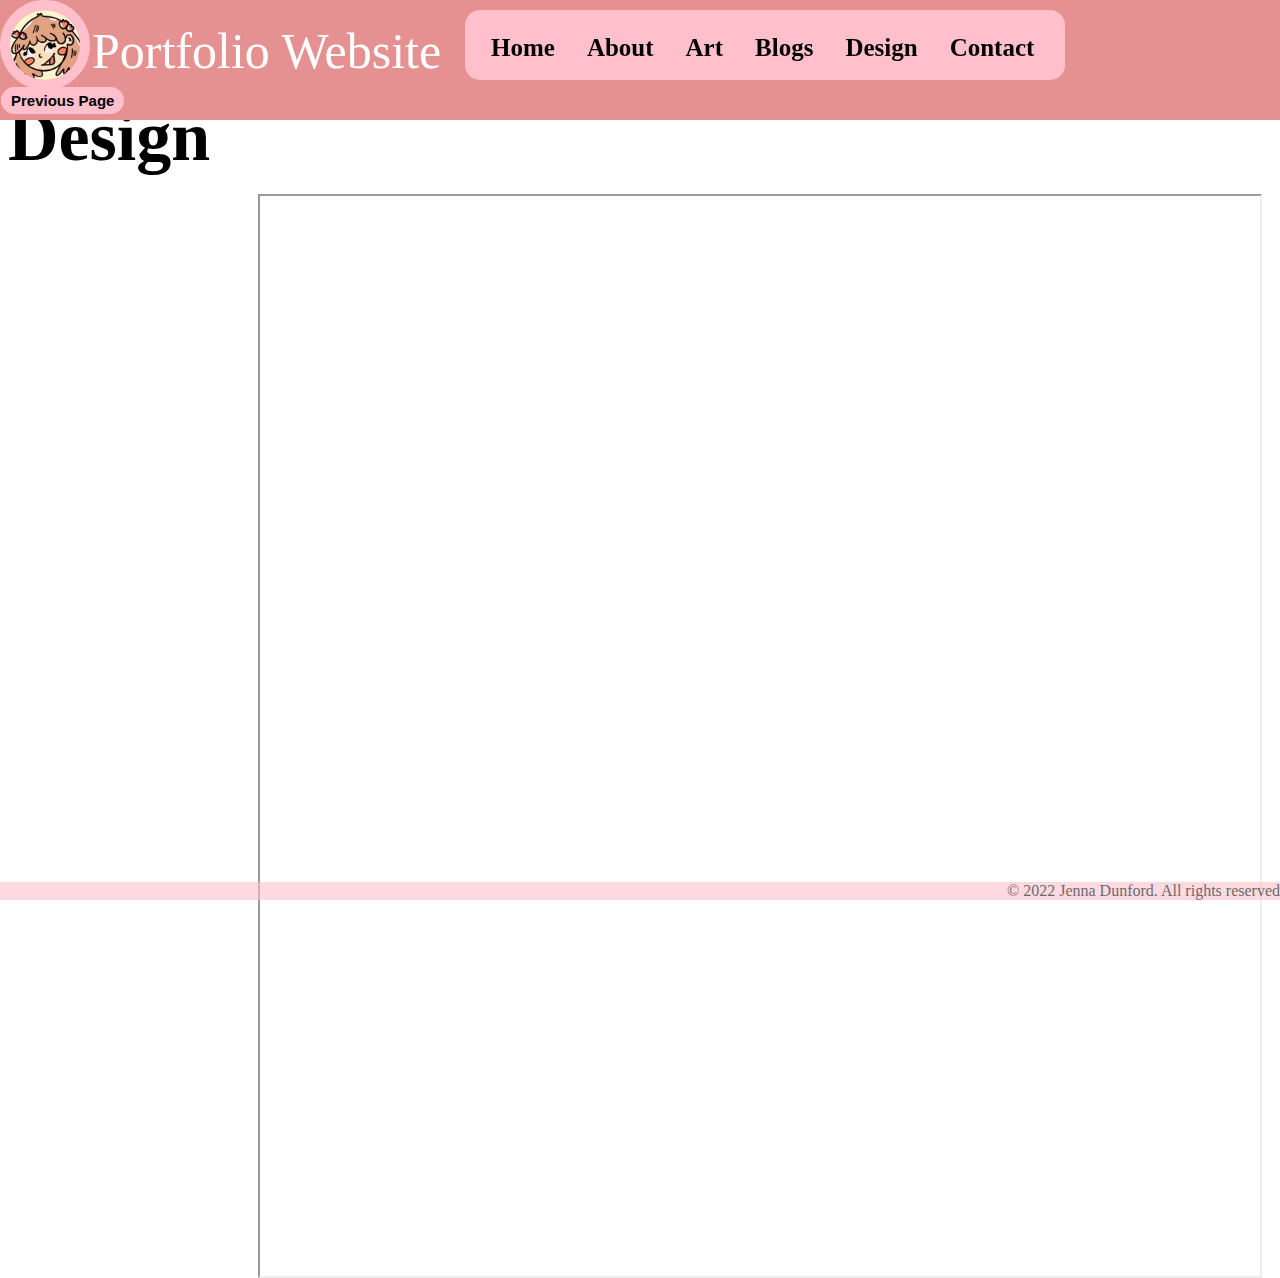
<file: DesignPage/design.html>
<!DOCTYPE html>
<html lang="en">
  <head>
    <meta charset="UTF-8" />
    <meta http-equiv="X-UA-Compatible" content="IE=edge" />
    <meta name="keywords" content="wireframes, web design, style guide" />
    <meta
      name="description"
      content="Design Page. Page containing a PDF with wireframes and design information about the website."
    />
    <meta name="author" content="Jenna Dunford" />
    <meta name="viewport" content="width=device-width, initial-scale=1.0" />
    <link rel="stylesheet" href="../Styling/stylesheet_Art.css" />
    <title>Design</title>
  </head>
  <body>
    <header>
      <img
        #logo
        src="../HomePage/logo.jpg"
        alt="Cartoon drawing of artist"
        style="width: 70px; height: 70px"
      />
      <div class="title">Portfolio Website</div>
      <nav>
        <li><a href="../HomePage/index.html">Home</a></li>
        <li><a href="../AboutPage/about.html">About</a></li>
        <li><a href="../ArtPage/art.html">Art</a></li>
        <li><a href="../BlogPage/bloghome.html">Blogs</a></li>
        <li><a href="../DesignPage/design.html">Design</a></li>
        <li><a href="../ContactPage/contact.html">Contact</a></li>
      </nav>
      <button onclick="history.back()">Previous Page</button>
    </header>
    <section>
      <h1 class="designTitle">Design</h1>
      <iframe
        class="pdfDoc"
        src="../Documents/wireframeDocfinal2.pdf"
        type="application/pdf"
        style="width: 1000px; height: 1080px"
      ></iframe>
    </section>
    <footer>© 2022 Jenna Dunford. All rights reserved</footer>
  </body>
</html>
</file>
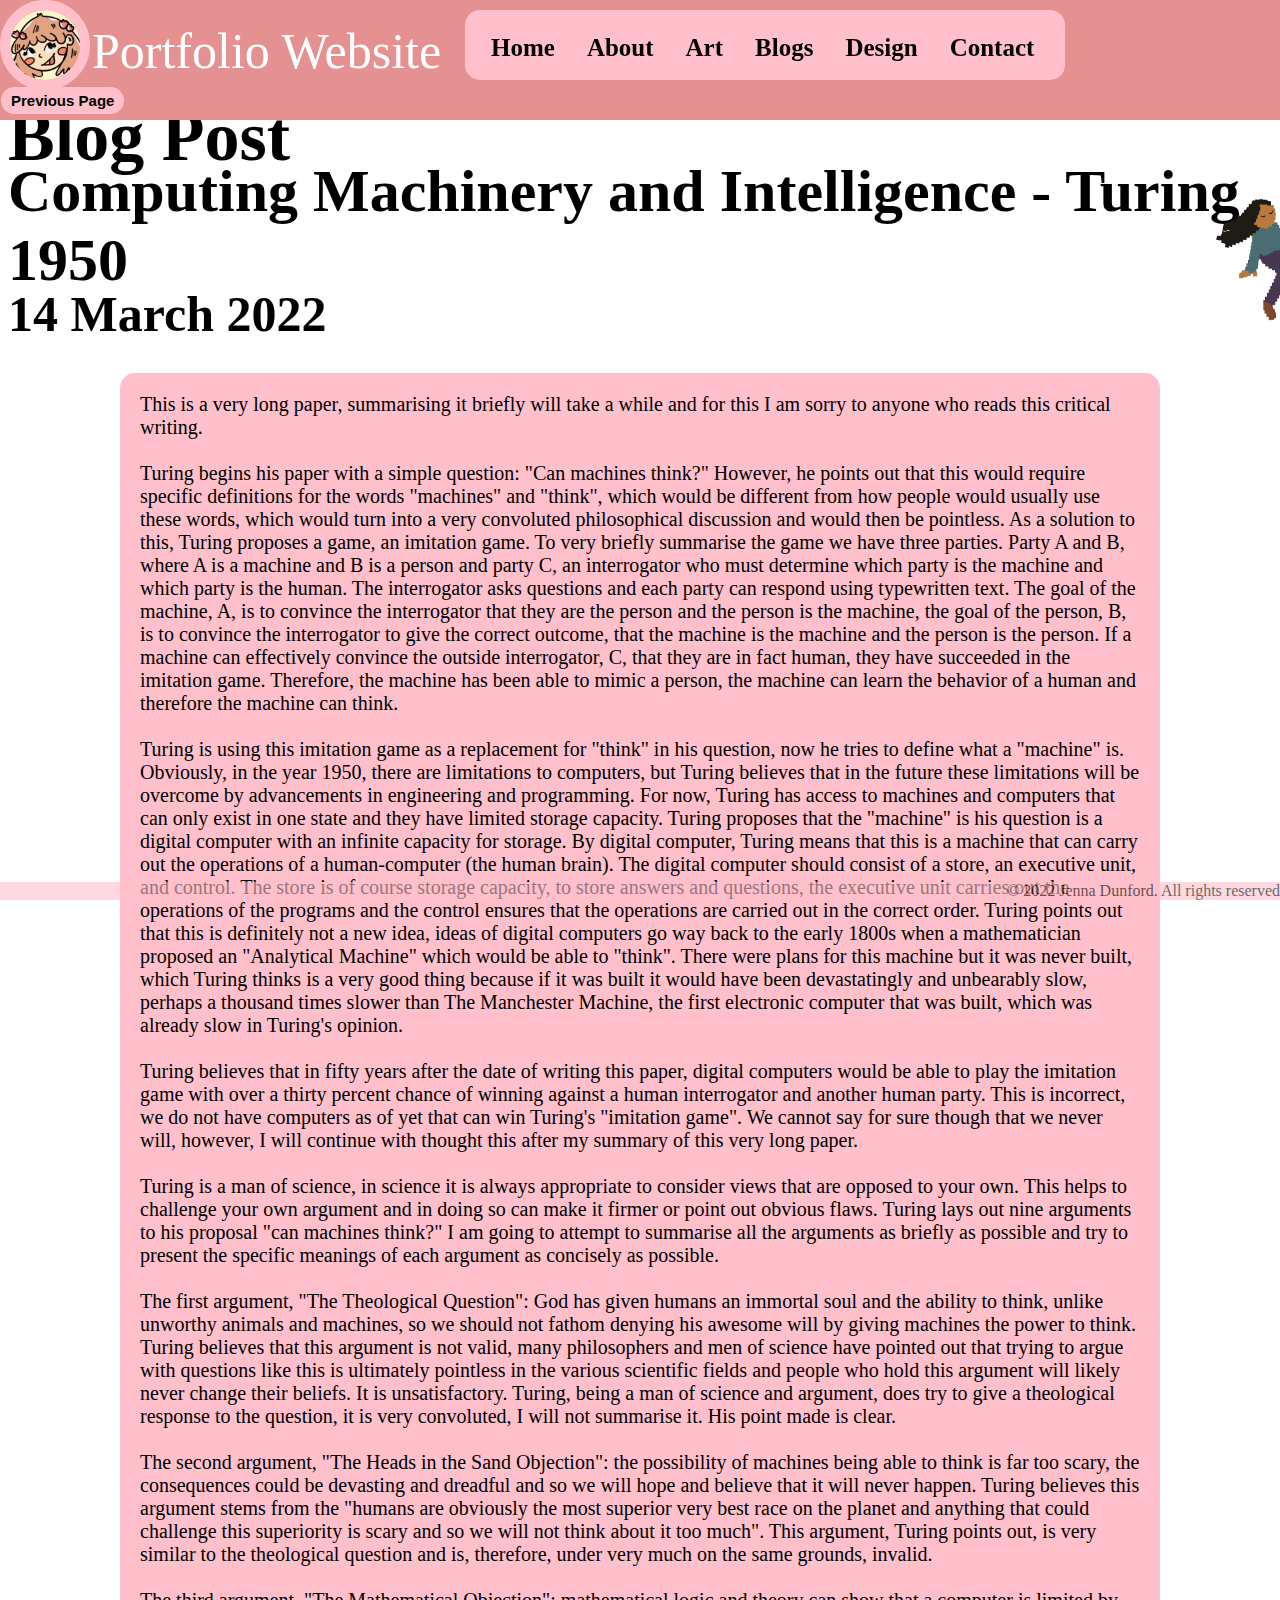
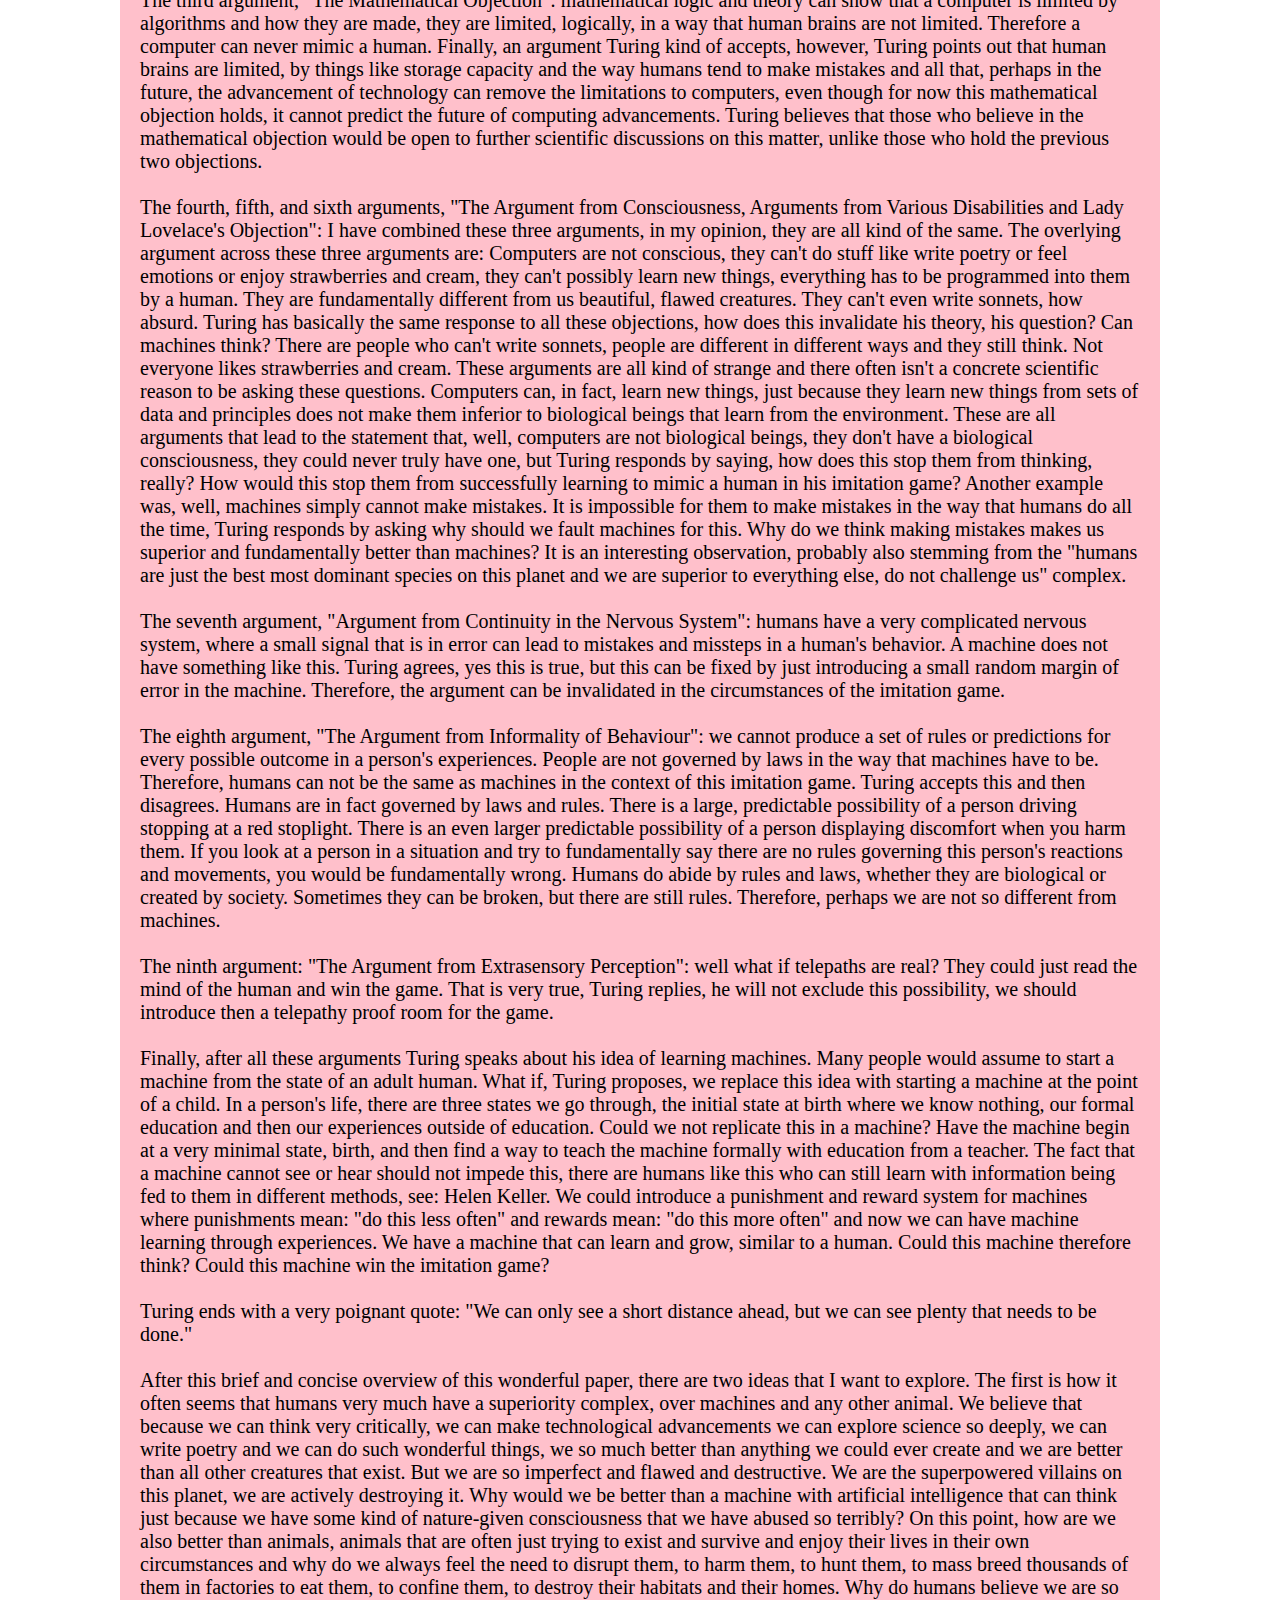
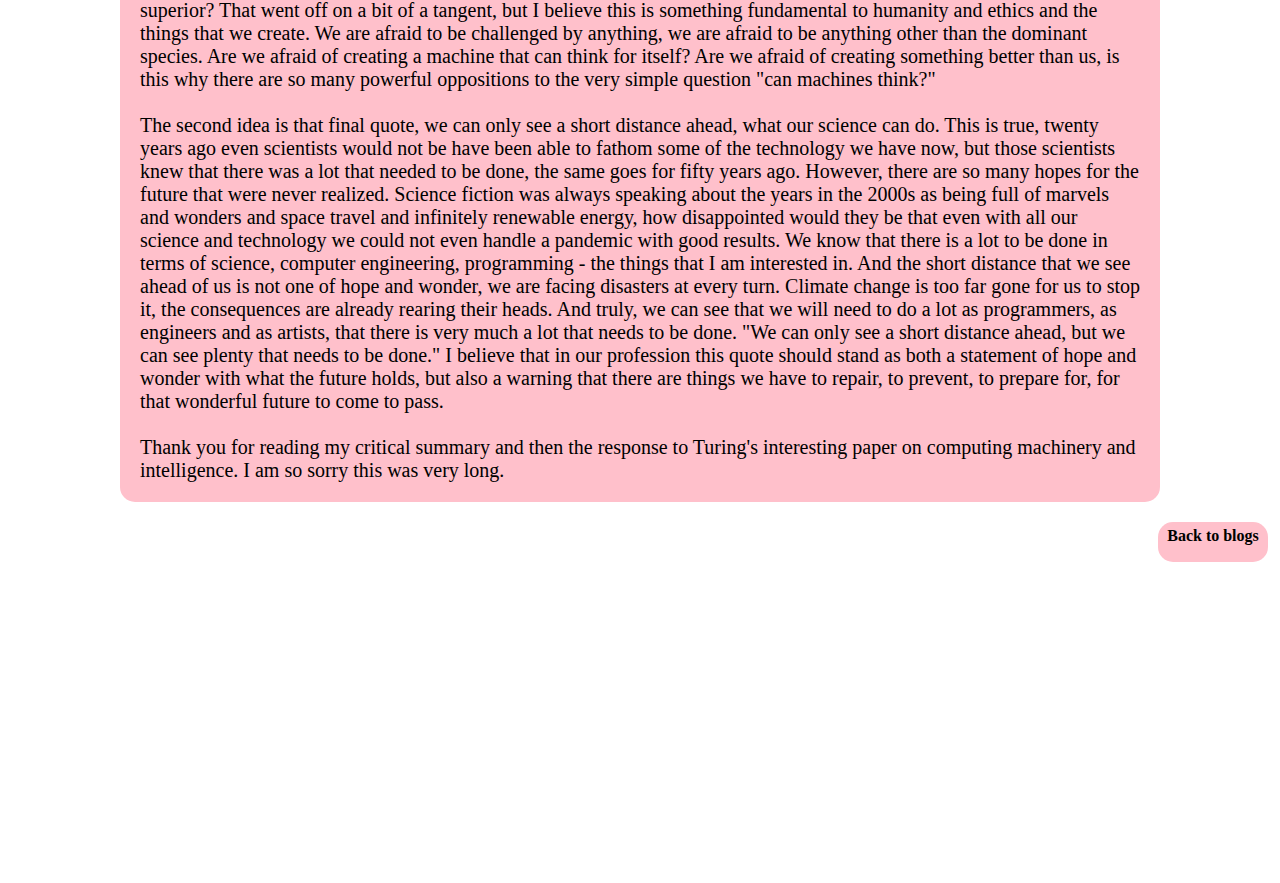
<file: docs/BlogPage/blog1.html>
<!DOCTYPE html>
<html lang="en">
  <head>
    <meta charset="UTF-8" />
    <meta http-equiv="X-UA-Compatible" content="IE=edge" />
    <meta
      name="keywords"
      content="Alan Turing, article intelligence, AI, computer science, the Turing test, the imitation game, computing machinery"
    />
    <meta
      name="description"
      content="Blog post on Alan Turing's Computing Machinery and Intelligence essay."
    />
    <meta name="author" content="Jenna Dunford" />
    <meta name="viewport" content="width=device-width, initial-scale=1.0" />
    <link rel="stylesheet" href="../Styling/stylesheet_Art.css" />
    <title>Blogs</title>
  </head>
  <body>
    <header>
      <img
        #logo
        src="../HomePage/logo.jpg"
        alt="Cartoon drawing of artist"
        style="width: 70px; height: 70px"
      />
      <div class="title">Portfolio Website</div>
      <nav>
        <li><a href="../index.html">Home</a></li>
        <li><a href="../AboutPage/about.html">About</a></li>
        <li><a href="../ArtPage/art.html">Art</a></li>
        <li><a href="../BlogPage/bloghome.html">Blogs</a></li>
        <li><a href="../DesignPage/design.html">Design</a></li>
        <li><a href="../ContactPage/contact.html">Contact</a></li>
      </nav>
      <button onclick="history.back()">Previous Page</button>
    </header>
    <section class="actualBlogPost">
      <h1 class="bPostHeading">Blog Post</h1>
      <h2 class="bTitle">Computing Machinery and Intelligence - Turing 1950</h2>
      <h3 class="bDate">14 March 2022</h3>
      <article class="postContent">
        This is a very long paper, summarising it briefly will take a while and
        for this I am sorry to anyone who reads this critical writing. <br />
        <br />
        Turing begins his paper with a simple question: "Can machines think?"
        However, he points out that this would require specific definitions for
        the words "machines" and "think", which would be different from how
        people would usually use these words, which would turn into a very
        convoluted philosophical discussion and would then be pointless. As a
        solution to this, Turing proposes a game, an imitation game. To very
        briefly summarise the game we have three parties. Party A and B, where A
        is a machine and B is a person and party C, an interrogator who must
        determine which party is the machine and which party is the human. The
        interrogator asks questions and each party can respond using typewritten
        text. The goal of the machine, A, is to convince the interrogator that
        they are the person and the person is the machine, the goal of the
        person, B, is to convince the interrogator to give the correct outcome,
        that the machine is the machine and the person is the person. If a
        machine can effectively convince the outside interrogator, C, that they
        are in fact human, they have succeeded in the imitation game. Therefore,
        the machine has been able to mimic a person, the machine can learn the
        behavior of a human and therefore the machine can think. <br />
        <br />
        Turing is using this imitation game as a replacement for "think" in his
        question, now he tries to define what a "machine" is. Obviously, in the
        year 1950, there are limitations to computers, but Turing believes that
        in the future these limitations will be overcome by advancements in
        engineering and programming. For now, Turing has access to machines and
        computers that can only exist in one state and they have limited storage
        capacity. Turing proposes that the "machine" is his question is a
        digital computer with an infinite capacity for storage. By digital
        computer, Turing means that this is a machine that can carry out the
        operations of a human-computer (the human brain). The digital computer
        should consist of a store, an executive unit, and control. The store is
        of course storage capacity, to store answers and questions, the
        executive unit carries out the operations of the programs and the
        control ensures that the operations are carried out in the correct
        order. Turing points out that this is definitely not a new idea, ideas
        of digital computers go way back to the early 1800s when a mathematician
        proposed an "Analytical Machine" which would be able to "think". There
        were plans for this machine but it was never built, which Turing thinks
        is a very good thing because if it was built it would have been
        devastatingly and unbearably slow, perhaps a thousand times slower than
        The Manchester Machine, the first electronic computer that was built,
        which was already slow in Turing's opinion.<br />
        <br />
        Turing believes that in fifty years after the date of writing this
        paper, digital computers would be able to play the imitation game with
        over a thirty percent chance of winning against a human interrogator and
        another human party. This is incorrect, we do not have computers as of
        yet that can win Turing's "imitation game". We cannot say for sure
        though that we never will, however, I will continue with thought this
        after my summary of this very long paper.<br />
        <br />
        Turing is a man of science, in science it is always appropriate to
        consider views that are opposed to your own. This helps to challenge
        your own argument and in doing so can make it firmer or point out
        obvious flaws. Turing lays out nine arguments to his proposal "can
        machines think?" I am going to attempt to summarise all the arguments as
        briefly as possible and try to present the specific meanings of each
        argument as concisely as possible.<br />
        <br />
        The first argument, "The Theological Question": God has given humans an
        immortal soul and the ability to think, unlike unworthy animals and
        machines, so we should not fathom denying his awesome will by giving
        machines the power to think. Turing believes that this argument is not
        valid, many philosophers and men of science have pointed out that trying
        to argue with questions like this is ultimately pointless in the various
        scientific fields and people who hold this argument will likely never
        change their beliefs. It is unsatisfactory. Turing, being a man of
        science and argument, does try to give a theological response to the
        question, it is very convoluted, I will not summarise it. His point made
        is clear.<br />
        <br />
        The second argument, "The Heads in the Sand Objection": the possibility
        of machines being able to think is far too scary, the consequences could
        be devasting and dreadful and so we will hope and believe that it will
        never happen. Turing believes this argument stems from the "humans are
        obviously the most superior very best race on the planet and anything
        that could challenge this superiority is scary and so we will not think
        about it too much". This argument, Turing points out, is very similar to
        the theological question and is, therefore, under very much on the same
        grounds, invalid.<br />
        <br />
        The third argument, "The Mathematical Objection": mathematical logic and
        theory can show that a computer is limited by algorithms and how they
        are made, they are limited, logically, in a way that human brains are
        not limited. Therefore a computer can never mimic a human. Finally, an
        argument Turing kind of accepts, however, Turing points out that human
        brains are limited, by things like storage capacity and the way humans
        tend to make mistakes and all that, perhaps in the future, the
        advancement of technology can remove the limitations to computers, even
        though for now this mathematical objection holds, it cannot predict the
        future of computing advancements. Turing believes that those who believe
        in the mathematical objection would be open to further scientific
        discussions on this matter, unlike those who hold the previous two
        objections.<br />
        <br />
        The fourth, fifth, and sixth arguments, "The Argument from
        Consciousness, Arguments from Various Disabilities and Lady Lovelace's
        Objection": I have combined these three arguments, in my opinion, they
        are all kind of the same. The overlying argument across these three
        arguments are: Computers are not conscious, they can't do stuff like
        write poetry or feel emotions or enjoy strawberries and cream, they
        can't possibly learn new things, everything has to be programmed into
        them by a human. They are fundamentally different from us beautiful,
        flawed creatures. They can't even write sonnets, how absurd. Turing has
        basically the same response to all these objections, how does this
        invalidate his theory, his question? Can machines think? There are
        people who can't write sonnets, people are different in different ways
        and they still think. Not everyone likes strawberries and cream. These
        arguments are all kind of strange and there often isn't a concrete
        scientific reason to be asking these questions. Computers can, in fact,
        learn new things, just because they learn new things from sets of data
        and principles does not make them inferior to biological beings that
        learn from the environment. These are all arguments that lead to the
        statement that, well, computers are not biological beings, they don't
        have a biological consciousness, they could never truly have one, but
        Turing responds by saying, how does this stop them from thinking,
        really? How would this stop them from successfully learning to mimic a
        human in his imitation game? Another example was, well, machines simply
        cannot make mistakes. It is impossible for them to make mistakes in the
        way that humans do all the time, Turing responds by asking why should we
        fault machines for this. Why do we think making mistakes makes us
        superior and fundamentally better than machines? It is an interesting
        observation, probably also stemming from the "humans are just the best
        most dominant species on this planet and we are superior to everything
        else, do not challenge us" complex. <br />
        <br />
        The seventh argument, "Argument from Continuity in the Nervous System":
        humans have a very complicated nervous system, where a small signal that
        is in error can lead to mistakes and missteps in a human's behavior. A
        machine does not have something like this. Turing agrees, yes this is
        true, but this can be fixed by just introducing a small random margin of
        error in the machine. Therefore, the argument can be invalidated in the
        circumstances of the imitation game.<br />
        <br />
        The eighth argument, "The Argument from Informality of Behaviour": we
        cannot produce a set of rules or predictions for every possible outcome
        in a person's experiences. People are not governed by laws in the way
        that machines have to be. Therefore, humans can not be the same as
        machines in the context of this imitation game. Turing accepts this and
        then disagrees. Humans are in fact governed by laws and rules. There is
        a large, predictable possibility of a person driving stopping at a red
        stoplight. There is an even larger predictable possibility of a person
        displaying discomfort when you harm them. If you look at a person in a
        situation and try to fundamentally say there are no rules governing this
        person's reactions and movements, you would be fundamentally wrong.
        Humans do abide by rules and laws, whether they are biological or
        created by society. Sometimes they can be broken, but there are still
        rules. Therefore, perhaps we are not so different from machines. <br />
        <br />
        The ninth argument: "The Argument from Extrasensory Perception": well
        what if telepaths are real? They could just read the mind of the human
        and win the game. That is very true, Turing replies, he will not exclude
        this possibility, we should introduce then a telepathy proof room for
        the game.<br />
        <br />
        Finally, after all these arguments Turing speaks about his idea of
        learning machines. Many people would assume to start a machine from the
        state of an adult human. What if, Turing proposes, we replace this idea
        with starting a machine at the point of a child. In a person's life,
        there are three states we go through, the initial state at birth where
        we know nothing, our formal education and then our experiences outside
        of education. Could we not replicate this in a machine? Have the machine
        begin at a very minimal state, birth, and then find a way to teach the
        machine formally with education from a teacher. The fact that a machine
        cannot see or hear should not impede this, there are humans like this
        who can still learn with information being fed to them in different
        methods, see: Helen Keller. We could introduce a punishment and reward
        system for machines where punishments mean: "do this less often" and
        rewards mean: "do this more often" and now we can have machine learning
        through experiences. We have a machine that can learn and grow, similar
        to a human. Could this machine therefore think? Could this machine win
        the imitation game?<br />
        <br />
        Turing ends with a very poignant quote: "We can only see a short
        distance ahead, but we can see plenty that needs to be done." <br />
        <br />
        After this brief and concise overview of this wonderful paper, there are
        two ideas that I want to explore. The first is how it often seems that
        humans very much have a superiority complex, over machines and any other
        animal. We believe that because we can think very critically, we can
        make technological advancements we can explore science so deeply, we can
        write poetry and we can do such wonderful things, we so much better than
        anything we could ever create and we are better than all other creatures
        that exist. But we are so imperfect and flawed and destructive. We are
        the superpowered villains on this planet, we are actively destroying it.
        Why would we be better than a machine with artificial intelligence that
        can think just because we have some kind of nature-given consciousness
        that we have abused so terribly? On this point, how are we also better
        than animals, animals that are often just trying to exist and survive
        and enjoy their lives in their own circumstances and why do we always
        feel the need to disrupt them, to harm them, to hunt them, to mass breed
        thousands of them in factories to eat them, to confine them, to destroy
        their habitats and their homes. Why do humans believe we are so
        superior? That went off on a bit of a tangent, but I believe this is
        something fundamental to humanity and ethics and the things that we
        create. We are afraid to be challenged by anything, we are afraid to be
        anything other than the dominant species. Are we afraid of creating a
        machine that can think for itself? Are we afraid of creating something
        better than us, is this why there are so many powerful oppositions to
        the very simple question "can machines think?" <br />
        <br />
        The second idea is that final quote, we can only see a short distance
        ahead, what our science can do. This is true, twenty years ago even
        scientists would not be have been able to fathom some of the technology
        we have now, but those scientists knew that there was a lot that needed
        to be done, the same goes for fifty years ago. However, there are so
        many hopes for the future that were never realized. Science fiction was
        always speaking about the years in the 2000s as being full of marvels
        and wonders and space travel and infinitely renewable energy, how
        disappointed would they be that even with all our science and technology
        we could not even handle a pandemic with good results. We know that
        there is a lot to be done in terms of science, computer engineering,
        programming - the things that I am interested in. And the short distance
        that we see ahead of us is not one of hope and wonder, we are facing
        disasters at every turn. Climate change is too far gone for us to stop
        it, the consequences are already rearing their heads. And truly, we can
        see that we will need to do a lot as programmers, as engineers and as
        artists, that there is very much a lot that needs to be done. "We can
        only see a short distance ahead, but we can see plenty that needs to be
        done." I believe that in our profession this quote should stand as both
        a statement of hope and wonder with what the future holds, but also a
        warning that there are things we have to repair, to prevent, to prepare
        for, for that wonderful future to come to pass. <br />
        <br />
        Thank you for reading my critical summary and then the response to
        Turing's interesting paper on computing machinery and intelligence. I am
        so sorry this was very long.
      </article>
      <a class="backToBlogs" href="../BlogPage/bloghome.html">Back to blogs</a>
      <img
        class="sittingGirl"
        src="../Images/sittingGirl.gif"
        alt="animated gif of girl sitting"
      />
    </section>
    <footer>© 2022 Jenna Dunford. All rights reserved</footer>
  </body>
</html>
</file>
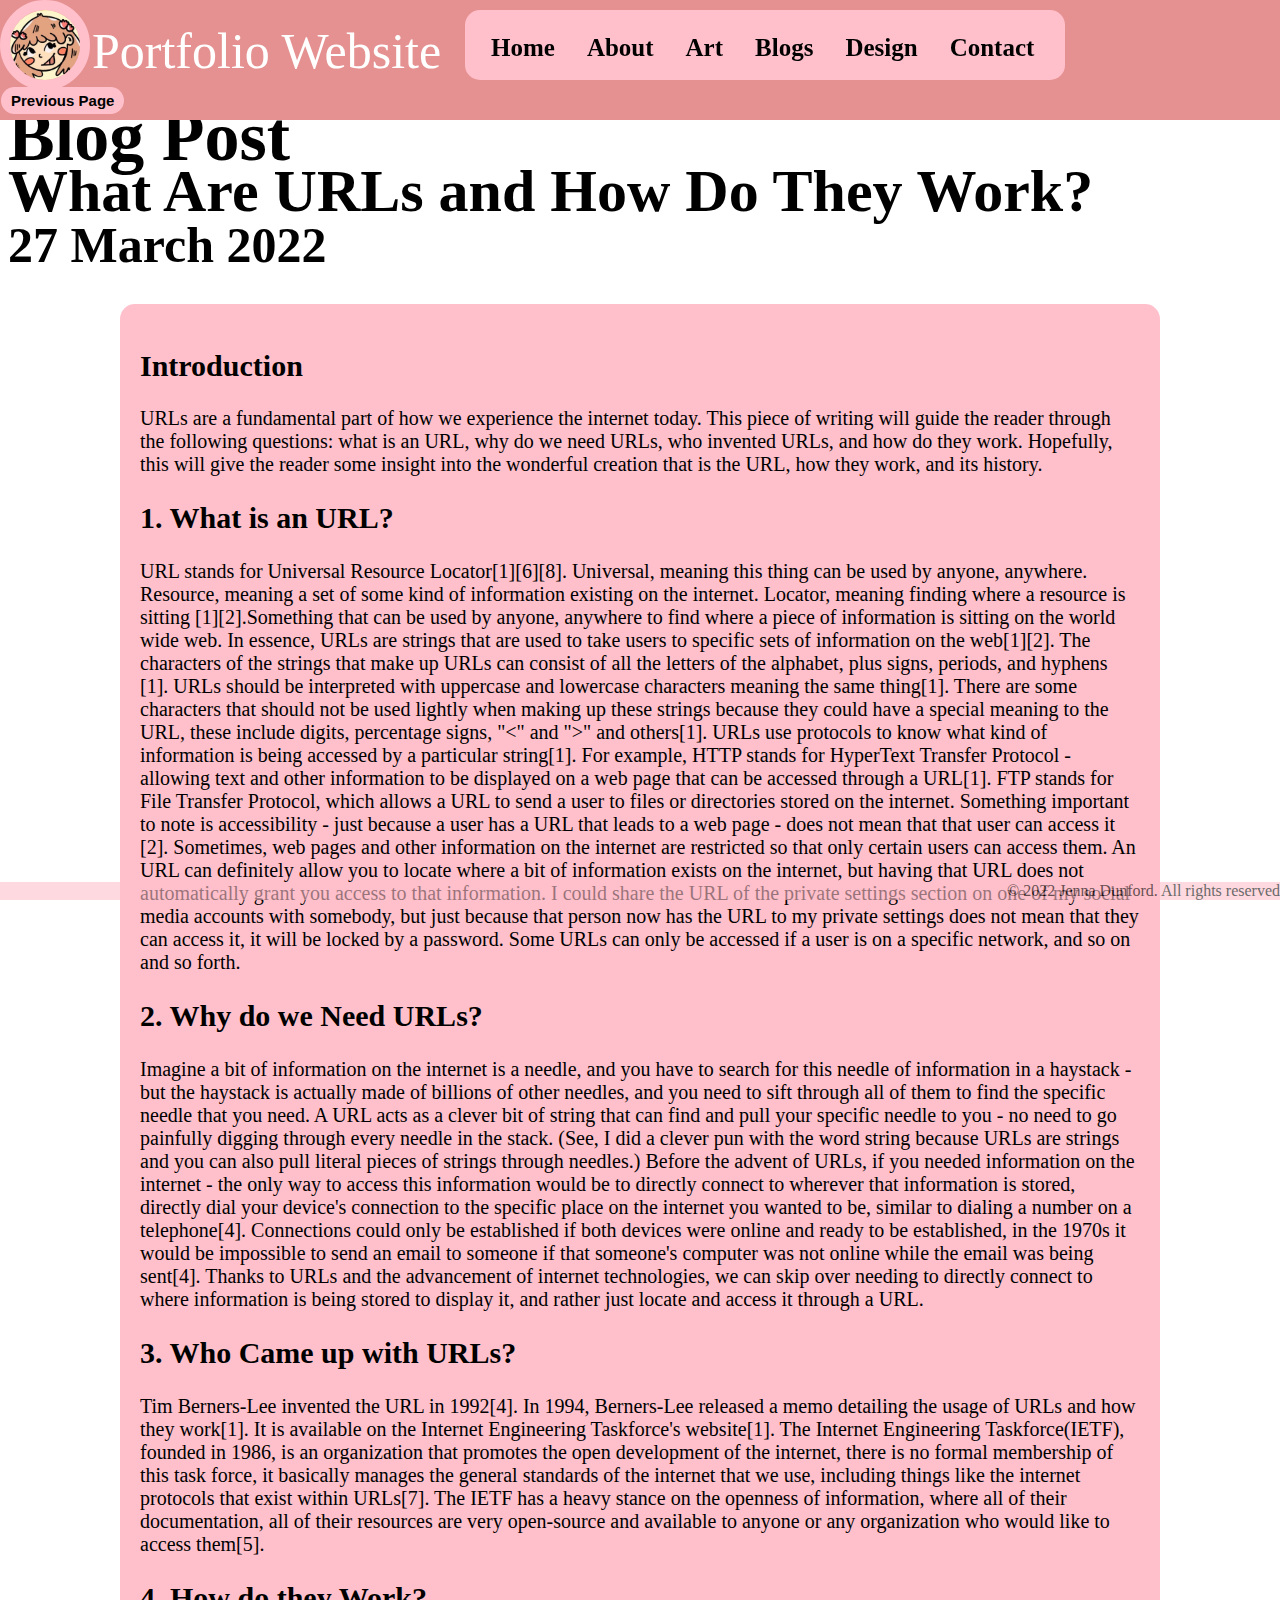
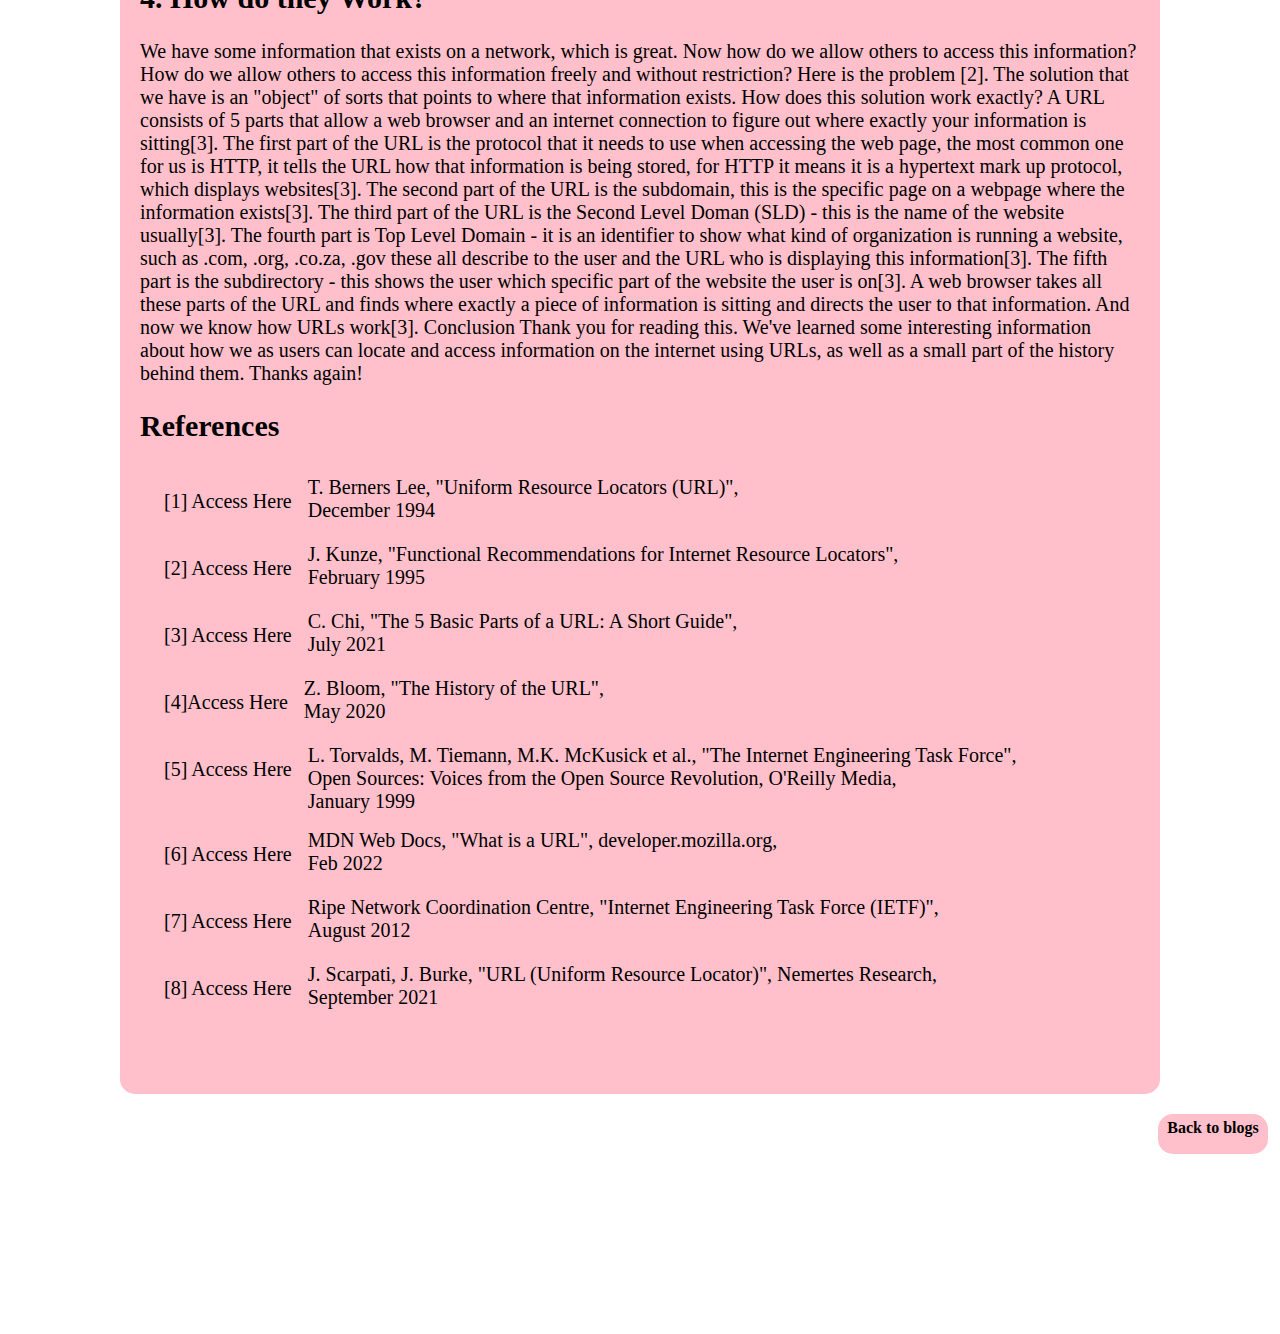
<file: docs/BlogPage/blog2.html>
<!DOCTYPE html>
<html lang="en">
  <head>
    <meta charset="UTF-8" />
    <meta http-equiv="X-UA-Compatible" content="IE=edge" />
    <meta
      name="keywords"
      content="URLs, internet history, internet technologies, critical writing, essay, blog"
    />
    <meta
      name="description"
      content="What are URLs and How do they Work blog post"
    />
    <meta name="author" content="Jenna Dunford" />
    <meta name="viewport" content="width=device-width, initial-scale=1.0" />
    <link rel="stylesheet" href="../Styling/stylesheet_Art.css" />
    <title>Blogs</title>
  </head>
  <body>
    <header>
      <img
        #logo
        src="../HomePage/logo.jpg"
        alt="Cartoon drawing of artist"
        style="width: 70px; height: 70px"
      />
      <div class="title">Portfolio Website</div>
      <nav>
        <li><a href="../index.html">Home</a></li>
        <li><a href="../AboutPage/about.html">About</a></li>
        <li><a href="../ArtPage/art.html">Art</a></li>
        <li><a href="../BlogPage/bloghome.html">Blogs</a></li>
        <li><a href="../DesignPage/design.html">Design</a></li>
        <li><a href="../ContactPage/contact.html">Contact</a></li>
      </nav>
      <button onclick="history.back()">Previous Page</button>
    </header>
    <section class="actualBlogPost">
      <h1 class="bPostHeading">Blog Post</h1>
      <h2 class="bTitle">What Are URLs and How Do They Work?</h2>
      <h3 class="bDate">27 March 2022</h3>
      <article class="postContent2">
        <h2>Introduction</h2>
        URLs are a fundamental part of how we experience the internet today.
        This piece of writing will guide the reader through the following
        questions: what is an URL, why do we need URLs, who invented URLs, and
        how do they work. Hopefully, this will give the reader some insight into
        the wonderful creation that is the URL, how they work, and its history.
        <h2>1. What is an URL?</h2>
        URL stands for Universal Resource Locator[1][6][8]. Universal, meaning
        this thing can be used by anyone, anywhere. Resource, meaning a set of
        some kind of information existing on the internet. Locator, meaning
        finding where a resource is sitting [1][2].Something that can be used by
        anyone, anywhere to find where a piece of information is sitting on the
        world wide web. In essence, URLs are strings that are used to take users
        to specific sets of information on the web[1][2]. The characters of the
        strings that make up URLs can consist of all the letters of the
        alphabet, plus signs, periods, and hyphens [1]. URLs should be
        interpreted with uppercase and lowercase characters meaning the same
        thing[1]. There are some characters that should not be used lightly when
        making up these strings because they could have a special meaning to the
        URL, these include digits, percentage signs, "<" and ">" and others[1].
        URLs use protocols to know what kind of information is being accessed by
        a particular string[1]. For example, HTTP stands for HyperText Transfer
        Protocol - allowing text and other information to be displayed on a web
        page that can be accessed through a URL[1]. FTP stands for File Transfer
        Protocol, which allows a URL to send a user to files or directories
        stored on the internet. Something important to note is accessibility -
        just because a user has a URL that leads to a web page - does not mean
        that that user can access it [2]. Sometimes, web pages and other
        information on the internet are restricted so that only certain users
        can access them. An URL can definitely allow you to locate where a bit
        of information exists on the internet, but having that URL does not
        automatically grant you access to that information. I could share the
        URL of the private settings section on one of my social media accounts
        with somebody, but just because that person now has the URL to my
        private settings does not mean that they can access it, it will be
        locked by a password. Some URLs can only be accessed if a user is on a
        specific network, and so on and so forth.
        <h2>2. Why do we Need URLs?</h2>
        Imagine a bit of information on the internet is a needle, and you have
        to search for this needle of information in a haystack - but the
        haystack is actually made of billions of other needles, and you need to
        sift through all of them to find the specific needle that you need. A
        URL acts as a clever bit of string that can find and pull your specific
        needle to you - no need to go painfully digging through every needle in
        the stack. (See, I did a clever pun with the word string because URLs
        are strings and you can also pull literal pieces of strings through
        needles.) Before the advent of URLs, if you needed information on the
        internet - the only way to access this information would be to directly
        connect to wherever that information is stored, directly dial your
        device's connection to the specific place on the internet you wanted to
        be, similar to dialing a number on a telephone[4]. Connections could
        only be established if both devices were online and ready to be
        established, in the 1970s it would be impossible to send an email to
        someone if that someone's computer was not online while the email was
        being sent[4]. Thanks to URLs and the advancement of internet
        technologies, we can skip over needing to directly connect to where
        information is being stored to display it, and rather just locate and
        access it through a URL.
        <h2>3. Who Came up with URLs?</h2>
        Tim Berners-Lee invented the URL in 1992[4]. In 1994, Berners-Lee
        released a memo detailing the usage of URLs and how they work[1]. It is
        available on the Internet Engineering Taskforce's website[1]. The
        Internet Engineering Taskforce(IETF), founded in 1986, is an
        organization that promotes the open development of the internet, there
        is no formal membership of this task force, it basically manages the
        general standards of the internet that we use, including things like the
        internet protocols that exist within URLs[7]. The IETF has a heavy
        stance on the openness of information, where all of their documentation,
        all of their resources are very open-source and available to anyone or
        any organization who would like to access them[5].
        <h2>4. How do they Work?</h2>
        We have some information that exists on a network, which is great. Now
        how do we allow others to access this information? How do we allow
        others to access this information freely and without restriction? Here
        is the problem [2]. The solution that we have is an "object" of sorts
        that points to where that information exists. How does this solution
        work exactly? A URL consists of 5 parts that allow a web browser and an
        internet connection to figure out where exactly your information is
        sitting[3]. The first part of the URL is the protocol that it needs to
        use when accessing the web page, the most common one for us is HTTP, it
        tells the URL how that information is being stored, for HTTP it means it
        is a hypertext mark up protocol, which displays websites[3]. The second
        part of the URL is the subdomain, this is the specific page on a webpage
        where the information exists[3]. The third part of the URL is the Second
        Level Doman (SLD) - this is the name of the website usually[3]. The
        fourth part is Top Level Domain - it is an identifier to show what kind
        of organization is running a website, such as .com, .org, .co.za, .gov
        these all describe to the user and the URL who is displaying this
        information[3]. The fifth part is the subdirectory - this shows the user
        which specific part of the website the user is on[3]. A web browser
        takes all these parts of the URL and finds where exactly a piece of
        information is sitting and directs the user to that information. And now
        we know how URLs work[3]. Conclusion Thank you for reading this. We've
        learned some interesting information about how we as users can locate
        and access information on the internet using URLs, as well as a small
        part of the history behind them. Thanks again!
        <h2>References</h2>
        <section class="references">
          <li class="ref">
            <a
              target="_blank"
              href="https://datatracker.ietf.org/doc/html/rfc173"
              >[1] Access Here</a
            >T. Berners Lee, "Uniform Resource Locators (URL)", <br />December
            1994
          </li>
          <br />
          <li class="ref">
            <a target="_blank" href="https://datatracker.ietf.org/doc/rfc1736/"
              >[2] Access Here</a
            >
            J. Kunze, "Functional Recommendations for Internet Resource
            Locators", <br />February 1995
          </li>
          <br />
          <li class="ref">
            <a
              target="_blank"
              href="https://blog.hubspot.com/marketing/parts-url#:~:text=A%20URL%20consists%20of%20five,different%20parts%20of%20a%20URL"
              >[3] Access Here</a
            >
            C. Chi, "The 5 Basic Parts of a URL: A Short Guide", <br />July 2021
          </li>
          <br />
          <li class="ref">
            <a
              target="_blank"
              href="https://blog.cloudflare.com/the-history-of-the-url/#:~:text=In%201992%20Tim%20Berners%2DLee,bring%20'Hypertext'%20to%20life"
              >[4]Access Here</a
            >
            Z. Bloom, "The History of the URL",<br />
            May 2020
          </li>
          <br />
          <li class="ref">
            <a
              target="_blank"
              href="https://www.oreilly.com/openbook/opensources/book/ietf.html"
              >[5] Access Here</a
            >
            L. Torvalds, M. Tiemann, M.K. McKusick et al., "The Internet
            Engineering Task Force", Open Sources: Voices from the Open Source
            Revolution, O'Reilly Media, <br />January 1999
          </li>
          <br />
          <li class="ref">
            <a
              target="_blank"
              href="https://developer.mozilla.org/en-US/docs/Learn/Common_questions/What_is_a_URL"
              >[6] Access Here</a
            >
            MDN Web Docs, "What is a URL", developer.mozilla.org, <br />Feb 2022
          </li>
          <br />
          <li class="ref">
            <a
              target="_blank"
              href="https://www.ripe.net/participate/internet-governance/internet-technical-community/ietf"
              >[7] Access Here</a
            >
            Ripe Network Coordination Centre, "Internet Engineering Task Force
            (IETF)", <br />August 2012
          </li>
          <br />
          <li class="ref">
            <a
              target="_blank"
              href="https://www.techtarget.com/searchnetworking/definition/URL#:~:text=URLs%20consist%20of%20multiple%20parts,email%20or%20from%20another%20application"
              >[8] Access Here</a
            >
            J. Scarpati, J. Burke, "URL (Uniform Resource Locator)", Nemertes
            Research, <br />September 2021
          </li>
        </section>
      </article>
      <a class="backToBlogs" href="../BlogPage/bloghome.html">Back to blogs</a>
    </section>
    <footer>© 2022 Jenna Dunford. All rights reserved</footer>
  </body>
</html>
</file>
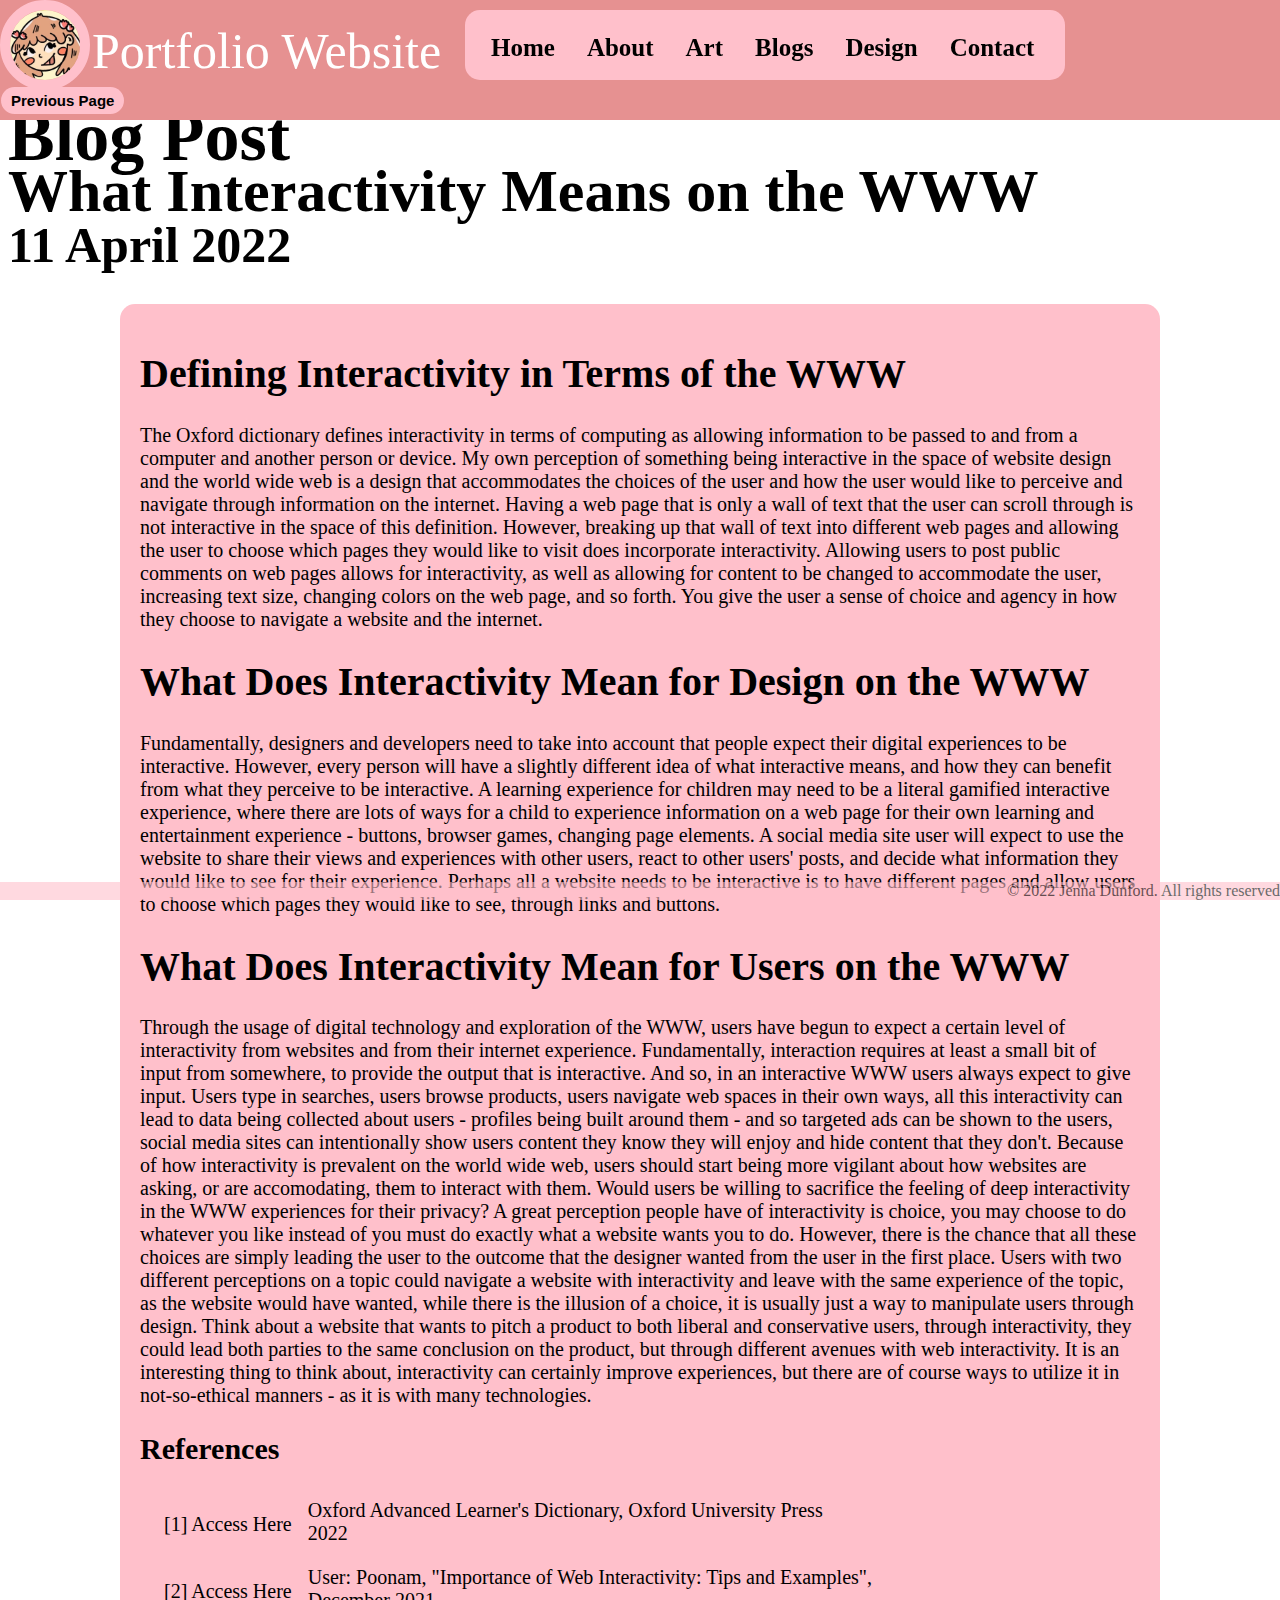
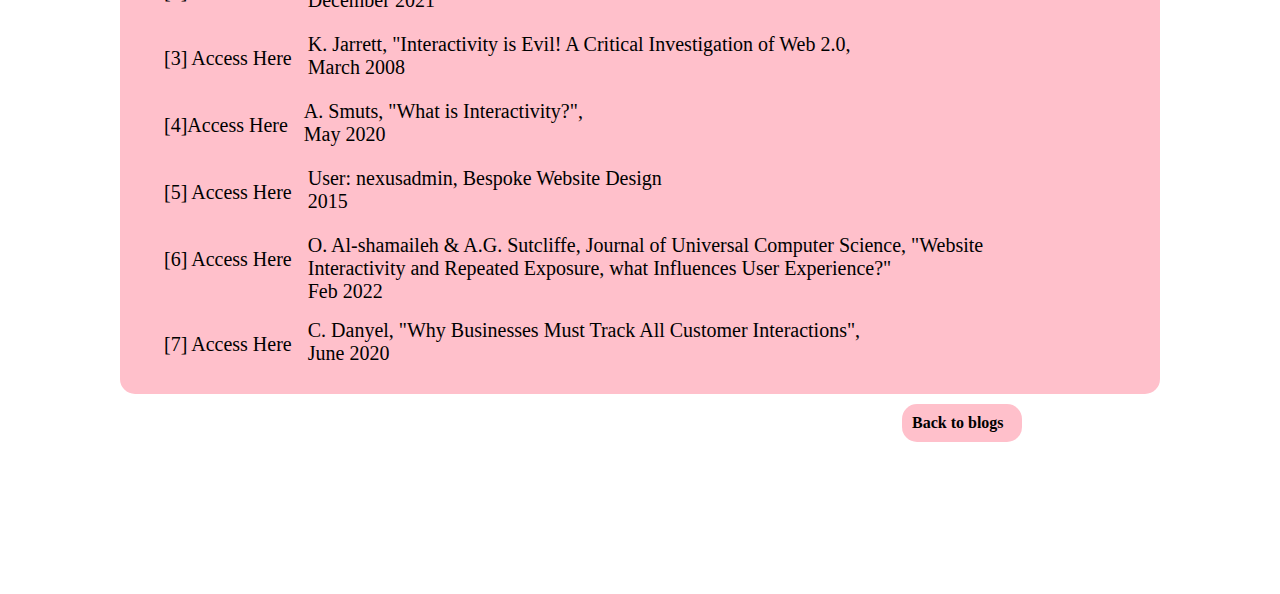
<file: docs/BlogPage/blog3.html>
<!DOCTYPE html>
<html lang="en">
  <head>
    <meta charset="UTF-8" />
    <meta http-equiv="X-UA-Compatible" content="IE=edge" />
    <meta
      name="keywords"
      content="interactivity, blog, interactive media, internet technologies, critical writing, essay"
    />
    <meta name="description" content="Interactivity on the WWW blog post." />
    <meta name="author" content="Jenna Dunford" />
    <meta name="viewport" content="width=device-width, initial-scale=1.0" />
    <link rel="stylesheet" href="../Styling/stylesheet_Art.css" />
    <title>Blogs</title>
  </head>
  <body>
    <header>
      <img
        #logo
        src="../HomePage/logo.jpg"
        alt="Cartoon drawing of artist"
        style="width: 70px; height: 70px"
      />
      <div class="title">Portfolio Website</div>
      <nav>
        <li><a href="../index.html">Home</a></li>
        <li><a href="../AboutPage/about.html">About</a></li>
        <li><a href="../ArtPage/art.html">Art</a></li>
        <li><a href="../BlogPage/bloghome.html">Blogs</a></li>
        <li><a href="../DesignPage/design.html">Design</a></li>
        <li><a href="../ContactPage/contact.html">Contact</a></li>
      </nav>
      <button onclick="history.back()">Previous Page</button>
    </header>
    <section class="actualBlogPost">
      <h1 class="bPostHeading">Blog Post</h1>
      <h2 class="bTitle">What Interactivity Means on the WWW</h2>
      <h3 class="bDate">11 April 2022</h3>
      <article class="postContent3">
        <h1>Defining Interactivity in Terms of the WWW</h1>
        The Oxford dictionary defines interactivity in terms of computing as
        allowing information to be passed to and from a computer and another
        person or device. My own perception of something being interactive in
        the space of website design and the world wide web is a design that
        accommodates the choices of the user and how the user would like to
        perceive and navigate through information on the internet. Having a web
        page that is only a wall of text that the user can scroll through is not
        interactive in the space of this definition. However, breaking up that
        wall of text into different web pages and allowing the user to choose
        which pages they would like to visit does incorporate interactivity.
        Allowing users to post public comments on web pages allows for
        interactivity, as well as allowing for content to be changed to
        accommodate the user, increasing text size, changing colors on the web
        page, and so forth. You give the user a sense of choice and agency in
        how they choose to navigate a website and the internet.
        <h1>What Does Interactivity Mean for Design on the WWW</h1>
        Fundamentally, designers and developers need to take into account that
        people expect their digital experiences to be interactive. However,
        every person will have a slightly different idea of what interactive
        means, and how they can benefit from what they perceive to be
        interactive. A learning experience for children may need to be a literal
        gamified interactive experience, where there are lots of ways for a
        child to experience information on a web page for their own learning and
        entertainment experience - buttons, browser games, changing page
        elements. A social media site user will expect to use the website to
        share their views and experiences with other users, react to other
        users' posts, and decide what information they would like to see for
        their experience. Perhaps all a website needs to be interactive is to
        have different pages and allow users to choose which pages they would
        like to see, through links and buttons.
        <h1>What Does Interactivity Mean for Users on the WWW</h1>
        Through the usage of digital technology and exploration of the WWW,
        users have begun to expect a certain level of interactivity from
        websites and from their internet experience. Fundamentally, interaction
        requires at least a small bit of input from somewhere, to provide the
        output that is interactive. And so, in an interactive WWW users always
        expect to give input. Users type in searches, users browse products,
        users navigate web spaces in their own ways, all this interactivity can
        lead to data being collected about users - profiles being built around
        them - and so targeted ads can be shown to the users, social media sites
        can intentionally show users content they know they will enjoy and hide
        content that they don't. Because of how interactivity is prevalent on
        the world wide web, users should start being more vigilant about how
        websites are asking, or are accomodating, them to interact with them.
        Would users be willing to sacrifice the feeling of deep interactivity in
        the WWW experiences for their privacy? A great perception people have of
        interactivity is choice, you may choose to do whatever you like instead
        of you must do exactly what a website wants you to do. However, there is
        the chance that all these choices are simply leading the user to the
        outcome that the designer wanted from the user in the first place. Users
        with two different perceptions on a topic could navigate a website with
        interactivity and leave with the same experience of the topic, as the
        website would have wanted, while there is the illusion of a choice, it
        is usually just a way to manipulate users through design. Think about a
        website that wants to pitch a product to both liberal and conservative
        users, through interactivity, they could lead both parties to the same
        conclusion on the product, but through different avenues with web
        interactivity. It is an interesting thing to think about, interactivity
        can certainly improve experiences, but there are of course ways to
        utilize it in not-so-ethical manners - as it is with many technologies.

        <h2>References</h2>
        <section class="references">
          <li class="ref">
            <a
              target="_blank"
              href="https://www.oxfordlearnersdictionaries.com/definition/english/interactive#:~:text=%2F%CB%8C%C9%AAnt%C9%99r%CB%88%C3%A6kt%C9%AAv%2F,the%20person%20who%20uses%20it"
              >[1] Access Here</a
            >Oxford Advanced Learner's Dictionary, Oxford University Press
            <br />2022
          </li>
          <br />
          <li class="ref">
            <a
              target="_blank"
              href="https://www.hongkiat.com/blog/importance-of-web-interactivity-tips-and-examples/"
              >[2] Access Here</a
            >
            User: Poonam, "Importance of Web Interactivity: Tips and Examples",
            <br />December 2021
          </li>
          <br />
          <li class="ref">
            <a
              target="_blank"
              href="https://mural.maynoothuniversity.ie/4580/1/KJ_Interactivity_Evil.pdf"
              >[3] Access Here</a
            >
            K. Jarrett, "Interactivity is Evil! A Critical Investigation of Web
            2.0, <br />March 2008
          </li>
          <br />
          <li class="ref">
            <a
              target="_blank"
              href="https://www.jstor.org/stable/25656247?read-now=1&seq=6"
              >[4]Access Here</a
            >
            A. Smuts, "What is Interactivity?",<br />
            May 2020
          </li>
          <br />
          <li class="ref">
            <a
              target="_blank"
              href="https://www.nexuswebsites.co.uk/importance-of-web-interactivity/"
              >[5] Access Here</a
            >User: nexusadmin, Bespoke Website Design <br />2015
          </li>
          <br />
          <li class="ref">
            <a
              target="_blank"
              href="https://www.researchgate.net/publication/286732002_Website_Interactivity_and_Repeated_Exposure_what_Influences_User_Experience"
              >[6] Access Here</a
            >O. Al-shamaileh & A.G. Sutcliffe, Journal of Universal Computer
            Science, "Website Interactivity and Repeated Exposure, what
            Influences User Experience?"<br />Feb 2022
          </li>
          <br />
          <li class="ref">
            <a
              target="_blank"
              href="https://basis.net/blog/tracking-customer-interactions#:~:text=The%20best%20way%20to%20track,profiles%20with%20the%20latest%20information"
              >[7] Access Here</a
            >
            C. Danyel, "Why Businesses Must Track All Customer Interactions",
            <br />June 2020
          </li>
        </section>
      </article>

      <a class="backToBlogs2" href="../BlogPage/bloghome.html">Back to blogs</a>
    </section>
    <footer>© 2022 Jenna Dunford. All rights reserved</footer>
  </body>
</html>
</file>
<file: Styling/stylesheet_Art.css>
@import url("https://fonts.googleapis.com/css?family=Asap+Condensed&display=swap");
img {
  width: 400px;
  height: auto;
  border-radius: 15px;
}
body {
  font-family: "Franklin Gothic Medium";
  padding-bottom: 1px;
}

nav {
  list-style-type: none;
  margin: 30px;
  padding: 10px;
  background-color: pink;
  display: block;
  border-radius: 15px;
  overflow: hidden;
  font-size: 25px;
  position: relative;
  left: 435px;
  top: -180px;
  height: 50px;
  width: 580px;
  font-weight: bolder;
}

li a {
  float: left;
  display: block;
  color: black;
  text-align: center;
  padding: 14px 16px;
  text-decoration: none;
  border-radius: 15px;
}

li a:hover {
  background-color: black;
  color: white;
}

button {
  border-radius: 15px;
  border-color: pink;
  background-color: pink;
  text-align: center;
  padding: 5px 10px;
  display: inline-block;
  font-size: 15px;
  position: relative;
  left: 1px;
  top: -230px;
  border: none;
  font-weight: bold;
}

button:hover {
  background-color: black;
  color: white;
}
header {
  font-size: 50px;
  position: fixed;
  z-index: 999;
  display: block;
  background-color: rgb(230, 145, 145);
  width: 1600px;
  height: 120px;
  top: 0px;
  right: 0px;
  left: 0px;
}

header img {
  border-radius: 50px;
  border: 10px solid pink;
}

header img:hover {
  border-color: white;
}

.art {
  display: block;
  background-color: pink;
  align-items: center;
  border-radius: 20px;
  padding: 20px;
  position: relative;
  left: 50px;
  top: -600px;
  width: 1270px;
}

.field {
  height: 540px;
  width: 960px;
  border-radius: 15px;
}

.title {
  position: relative;
  top: -80px;
  left: 92px;
  font-weight: normal;
  color: white;
  font-size: 50px;
}

.artPage {
  position: relative;
  top: 600px;
}

.artworkTitle {
  font-size: 70px;
  position: relative;
  top: -545px;
}
.artsubtitle {
  position: relative;
  top: -600px;
}

.aboutPage {
  position: relative;
  top: 70px;
}

.bioTitle {
  font-size: 50px;
  position: relative;
  left: 270px;
}

.bio {
  position: relative;
  top: -40px;
  left: 270px;
  width: 630px;
  height: 10px;
  font-size: 20px;
}

.row {
  display: block;
  width: 500px;
  height: 100px;
  position: relative;
  left: 950px;
  top: -140px;
  padding: 10px;
  font-size: 25px;
}

.goArt {
  list-style-type: none;
  background-color: pink;
  display: block;
  text-decoration: none;
  color: black;
  border-radius: 15px;
  text-align: center;
  padding: 14px 16px;
  width: 150px;
  height: 30px;
  padding: 2px;
  font-weight: bolder;
  position: relative;
  left: 250px;
  top: -70px;
}

.goArt:hover {
  background-color: rgb(29, 28, 28);
  color: white;
}
.sampleImages {
  position: relative;
  top: -50px;
}

footer {
  display: block;
  background-color: pink;
  opacity: 60%;
  width: 1800px;
  position: fixed;
  bottom: 0px;
  right: 0px;
  text-align: right;
}
html {
  height: auto;
}

html .indexPage {
  width: 1000px;
  height: 400px;
  overflow: hidden;
}

.indexPage {
  position: relative;
  left: -85px;
}

.blogContent {
  position: relative;
  top: 100px;
  padding: 1px;
}

.blogContent h1 {
  position: relative;
  top: -50px;
  font-size: 70px;
}

.blogContent h2 {
  position: relative;
  top: -110px;
}

.blogContent article {
  position: relative;
  top: -79px;
  padding: 10px;
  display: block;
  background-color: pink;
  border-radius: 15px;
}

.blogTitle {
  font-size: 30px;
  font-weight: bold;
}

.date {
  font-size: 20px;
}

.blogLink {
  display: block;
  width: 60px;
  height: 30px;
  background-color: white;
  text-decoration: none;
  border-radius: 12px;
  text-align: center;
  color: black;
}

.blogLink:hover {
  background-color: black;
  color: white;
}

.indexBlog {
  display: block;
  background-color: pink;
  border-radius: 15px;
  width: 500px;
  height: 100px;
  position: relative;
  left: 10px;
  top: -30px;
  text-align: center;
}

h3 {
  font-size: 30px;
}

.mTitle {
  padding: 5px;
  font-size: 25px;
  font-weight: bolder;
}

.mDate {
  font-weight: bold;
  font-size: 20px;
}

.mblogLink {
  display: block;
  width: 60px;
  height: 30px;
  background-color: white;
  text-decoration: none;
  border-radius: 12px;
  text-align: center;
  color: black;
  position: relative;
  left: 220px;
}

.readButton {
  position: relative;
  top: 5px;
}

.mblogLink:hover {
  background-color: black;
  color: white;
}

.actualBlogPost {
  position: relative;
  top: 100px;
}

.bPostHeading {
  font-size: 70px;
  position: relative;
  top: -50px;
}

.bTitle {
  font-size: 60px;
  position: relative;
  top: -120px;
}

.bDate {
  font-size: 50px;
  position: relative;
  top: -180px;
}

.postContent {
  display: block;
  width: 1000px;
  height: auto;
  font-size: 20px;
  position: relative;
  top: -200px;
  margin: auto;
  background-color: pink;
  padding: 20px;
  border-radius: 15px;
}

.postContent2 {
  display: block;
  width: 1000px;
  height: 2350px;
  font-size: 20px;
  position: relative;
  top: -200px;
  margin: auto;
  background-color: pink;
  padding: 20px;
  border-radius: 15px;
}

.postContent2 h2 {
  font-size: 30px;
}

.backToBlogs {
  position: relative;
  top: -180px;
  left: 1150px;
  text-decoration: none;
  color: black;
  display: block;
  background-color: pink;
  width: 100px;
  height: 30px;
  padding: 5px;
  border-radius: 15px;
  font-weight: bolder;
  text-align: center;
}

.backToBlogs:hover {
  background-color: black;
  color: white;
}

.sittingGirl {
  width: 150px;
  height: auto;
  position: relative;
  top: -3750px;
  left: 1190px;
}

.broomWitch {
  width: 150px;
  height: auto;
  position: relative;
  top: -5075px;
  left: 250px;
}

.recentBP {
  position: relative;
  top: -100px;
  left: 280px;
}

.gameEmbed {
  position: relative;
  top: -110px;
  left: 280px;
}

.gamePrevTitle {
  position: relative;
  top: -80px;
  left: 280px;
}

.references {
  list-style-type: none;
  display: block;
  width: 900px;
  text-align: left;
}

.ref {
  padding: 8px;
  list-style-type: none;
  float: left;
  text-decoration: none;
  list-style: none;
}

.aboutPageContent {
  position: relative;
  top: 70px;
}

.AboutTitle {
  font-size: 70px;
}

.aboutBox {
  top: -55px;
  left: 10px;
  position: relative;
  font-size: 20px;
  margin: auto;
  display: block;
  background-color: pink;
  border-radius: 15px;
  padding: 10px;
  width: 930px;
}
.aboutArt {
  position: relative;

  top: -220px;
}

.aboutArt2 {
  position: relative;
  left: 970px;
  top: -220px;
}

.aboutInterests {
  position: relative;
  top: -280px;
}

.dragonBall {
  font-size: 60px;
  font-weight: normal;
  position: relative;
  top: -80px;
}
.stardewValley {
  font-size: 40px;
  font-style: italic;
  position: relative;
  top: -195px;
  left: 340px;
}

.summerCampIsland {
  font-size: 65px;
  position: relative;
  top: -275px;
  font-weight: lighter;
}

.toriyamaStyle {
  position: relative;

  font-size: 75px;
  font-weight: lighter;
  font-style: italic;
  top: -450px;
  left: 600px;
}
.magic {
  position: relative;
  font-size: 40px;
  font-style: italic;
  top: -525px;
  left: 100px;
}

.interestBox {
  position: relative;
  top: 7px;
  left: 5px;
  width: 1470px;
  height: 200px;
  color: rgb(230, 145, 145);
}

html .aboutP {
  overflow: hidden;
}

.aboutHolder {
  position: relative;
}

.contactContent {
  position: relative;
  top: 50px;
}

.contactTitle {
  font-size: 70px;
}

.contactDetails {
  position: relative;
  left: 10px;
  top: -50px;
  font-size: 50px;
  display: block;
  background: pink;
  border-radius: 15px;
  padding: 15px;
  list-style-type: none;
  float: left;
  text-decoration: none;
  list-style: none;
}

.contactImage {
  position: relative;
  left: 30px;
  top: -50px;
}
.contactPage {
  position: relative;
  left: 100px;
}

html .contactP {
  overflow: hidden;
}

.pdfDoc {
  position: relative;
  top: 20px;
  left: 250px;
}

.designTitle {
  font-size: 70px;
  position: relative;
  top: 50px;
}

.backToBlogs2 {
  position: relative;
  top: -190px;
  left: -250px;
  text-decoration: none;
  color: black;
  display: block;
  background-color: pink;
  border-radius: 15px;
  font-weight: bolder;
  width: 100px;
  padding: 10px;
  float: right;
}

.backToBlogs2:hover {
  background: black;
  color: white;
}

.postContent3 {
  display: block;
  width: 1000px;
  height: 1650px;
  font-size: 20px;
  position: relative;
  top: -200px;
  margin: auto;
  background-color: pink;
  padding: 20px;
  border-radius: 15px;
}
</file>
<file: docs/Styling/stylesheet_Art.css>
@import url("https://fonts.googleapis.com/css?family=Asap+Condensed&display=swap");
img {
  width: 400px;
  height: auto;
  border-radius: 15px;
}
body {
  font-family: "Franklin Gothic Medium";
  padding-bottom: 1px;
}

nav {
  list-style-type: none;
  margin: 30px;
  padding: 10px;
  background-color: pink;
  display: block;
  border-radius: 15px;
  overflow: hidden;
  font-size: 25px;
  position: relative;
  left: 435px;
  top: -180px;
  height: 50px;
  width: 580px;
  font-weight: bolder;
}

li a {
  float: left;
  display: block;
  color: black;
  text-align: center;
  padding: 14px 16px;
  text-decoration: none;
  border-radius: 15px;
}

li a:hover {
  background-color: black;
  color: white;
}

button {
  border-radius: 15px;
  border-color: pink;
  background-color: pink;
  text-align: center;
  padding: 5px 10px;
  display: inline-block;
  font-size: 15px;
  position: relative;
  left: 1px;
  top: -230px;
  border: none;
  font-weight: bold;
}

button:hover {
  background-color: black;
  color: white;
}
header {
  font-size: 50px;
  position: fixed;
  z-index: 999;
  display: block;
  background-color: rgb(230, 145, 145);
  width: 1600px;
  height: 120px;
  top: 0px;
  right: 0px;
  left: 0px;
}

header img {
  border-radius: 50px;
  border: 10px solid pink;
}

header img:hover {
  border-color: white;
}

.art {
  display: block;
  background-color: pink;
  align-items: center;
  border-radius: 20px;
  padding: 20px;
  position: relative;
  left: 50px;
  top: -600px;
  width: 1270px;
}

.field {
  height: 540px;
  width: 960px;
  border-radius: 15px;
}

.title {
  position: relative;
  top: -80px;
  left: 92px;
  font-weight: normal;
  color: white;
  font-size: 50px;
}

.artPage {
  position: relative;
  top: 600px;
}

.artworkTitle {
  font-size: 70px;
  position: relative;
  top: -545px;
}
.artsubtitle {
  position: relative;
  top: -600px;
}

.aboutPage {
  position: relative;
  top: 70px;
}

.bioTitle {
  font-size: 50px;
  position: relative;
  left: 270px;
}

.bio {
  position: relative;
  top: -40px;
  left: 270px;
  width: 630px;
  height: 10px;
  font-size: 20px;
}

.row {
  display: block;
  width: 500px;
  height: 100px;
  position: relative;
  left: 950px;
  top: -140px;
  padding: 10px;
  font-size: 25px;
}

.goArt {
  list-style-type: none;
  background-color: pink;
  display: block;
  text-decoration: none;
  color: black;
  border-radius: 15px;
  text-align: center;
  padding: 14px 16px;
  width: 150px;
  height: 30px;
  padding: 2px;
  font-weight: bolder;
  position: relative;
  left: 250px;
  top: -70px;
}

.goArt:hover {
  background-color: rgb(29, 28, 28);
  color: white;
}
.sampleImages {
  position: relative;
  top: -50px;
}

footer {
  display: block;
  background-color: pink;
  opacity: 60%;
  width: 1800px;
  position: fixed;
  bottom: 0px;
  right: 0px;
  text-align: right;
}
html {
  height: auto;
}

html .indexPage {
  width: 1000px;
  height: 400px;
  overflow: hidden;
}

.indexPage {
  position: relative;
  left: -85px;
}

.blogContent {
  position: relative;
  top: 100px;
  padding: 1px;
}

.blogContent h1 {
  position: relative;
  top: -50px;
  font-size: 70px;
}

.blogContent h2 {
  position: relative;
  top: -110px;
}

.blogContent article {
  position: relative;
  top: -79px;
  padding: 10px;
  display: block;
  background-color: pink;
  border-radius: 15px;
}

.blogTitle {
  font-size: 30px;
  font-weight: bold;
}

.date {
  font-size: 20px;
}

.blogLink {
  display: block;
  width: 60px;
  height: 30px;
  background-color: white;
  text-decoration: none;
  border-radius: 12px;
  text-align: center;
  color: black;
}

.blogLink:hover {
  background-color: black;
  color: white;
}

.indexBlog {
  display: block;
  background-color: pink;
  border-radius: 15px;
  width: 500px;
  height: 100px;
  position: relative;
  left: 10px;
  top: -30px;
  text-align: center;
}

h3 {
  font-size: 30px;
}

.mTitle {
  padding: 5px;
  font-size: 25px;
  font-weight: bolder;
}

.mDate {
  font-weight: bold;
  font-size: 20px;
}

.mblogLink {
  display: block;
  width: 60px;
  height: 30px;
  background-color: white;
  text-decoration: none;
  border-radius: 12px;
  text-align: center;
  color: black;
  position: relative;
  left: 220px;
}

.readButton {
  position: relative;
  top: 5px;
}

.mblogLink:hover {
  background-color: black;
  color: white;
}

.actualBlogPost {
  position: relative;
  top: 100px;
}

.bPostHeading {
  font-size: 70px;
  position: relative;
  top: -50px;
}

.bTitle {
  font-size: 60px;
  position: relative;
  top: -120px;
}

.bDate {
  font-size: 50px;
  position: relative;
  top: -180px;
}

.postContent {
  display: block;
  width: 1000px;
  height: auto;
  font-size: 20px;
  position: relative;
  top: -200px;
  margin: auto;
  background-color: pink;
  padding: 20px;
  border-radius: 15px;
}

.postContent2 {
  display: block;
  width: 1000px;
  height: 2350px;
  font-size: 20px;
  position: relative;
  top: -200px;
  margin: auto;
  background-color: pink;
  padding: 20px;
  border-radius: 15px;
}

.postContent2 h2 {
  font-size: 30px;
}

.backToBlogs {
  position: relative;
  top: -180px;
  left: 1150px;
  text-decoration: none;
  color: black;
  display: block;
  background-color: pink;
  width: 100px;
  height: 30px;
  padding: 5px;
  border-radius: 15px;
  font-weight: bolder;
  text-align: center;
}

.backToBlogs:hover {
  background-color: black;
  color: white;
}

.sittingGirl {
  width: 150px;
  height: auto;
  position: relative;
  top: -3750px;
  left: 1190px;
}

.broomWitch {
  width: 150px;
  height: auto;
  position: relative;
  top: -5075px;
  left: 250px;
}

.recentBP {
  position: relative;
  top: -100px;
  left: 280px;
}

.gameEmbed {
  position: relative;
  top: -110px;
  left: 280px;
}

.gamePrevTitle {
  position: relative;
  top: -80px;
  left: 280px;
}

.references {
  list-style-type: none;
  display: block;
  width: 900px;
  text-align: left;
}

.ref {
  padding: 8px;
  list-style-type: none;
  float: left;
  text-decoration: none;
  list-style: none;
}

.aboutPageContent {
  position: relative;
  top: 70px;
}

.AboutTitle {
  font-size: 70px;
}

.aboutBox {
  top: -55px;
  left: 10px;
  position: relative;
  font-size: 20px;
  margin: auto;
  display: block;
  background-color: pink;
  border-radius: 15px;
  padding: 10px;
  width: 930px;
}
.aboutArt {
  position: relative;

  top: -220px;
}

.aboutArt2 {
  position: relative;
  left: 970px;
  top: -220px;
}

.aboutInterests {
  position: relative;
  top: -280px;
}

.dragonBall {
  font-size: 60px;
  font-weight: normal;
  position: relative;
  top: -80px;
}
.stardewValley {
  font-size: 40px;
  font-style: italic;
  position: relative;
  top: -195px;
  left: 340px;
}

.summerCampIsland {
  font-size: 65px;
  position: relative;
  top: -275px;
  font-weight: lighter;
}

.toriyamaStyle {
  position: relative;

  font-size: 75px;
  font-weight: lighter;
  font-style: italic;
  top: -450px;
  left: 600px;
}
.magic {
  position: relative;
  font-size: 40px;
  font-style: italic;
  top: -525px;
  left: 100px;
}

.interestBox {
  position: relative;
  top: 7px;
  left: 5px;
  width: 1470px;
  height: 200px;
  color: rgb(230, 145, 145);
}

html .aboutP {
  overflow: hidden;
}

.aboutHolder {
  position: relative;
}

.contactContent {
  position: relative;
  top: 50px;
}

.contactTitle {
  font-size: 70px;
}

.contactDetails {
  position: relative;
  left: 10px;
  top: -50px;
  font-size: 50px;
  display: block;
  background: pink;
  border-radius: 15px;
  padding: 15px;
  list-style-type: none;
  float: left;
  text-decoration: none;
  list-style: none;
}

.contactImage {
  position: relative;
  left: 30px;
  top: -50px;
}
.contactPage {
  position: relative;
  left: 100px;
}

html .contactP {
  overflow: hidden;
}

.pdfDoc {
  position: relative;
  top: 20px;
  left: 250px;
}

.designTitle {
  font-size: 70px;
  position: relative;
  top: 50px;
}

.backToBlogs2 {
  position: relative;
  top: -190px;
  left: -250px;
  text-decoration: none;
  color: black;
  display: block;
  background-color: pink;
  border-radius: 15px;
  font-weight: bolder;
  width: 100px;
  padding: 10px;
  float: right;
}

.backToBlogs2:hover {
  background: black;
  color: white;
}

.postContent3 {
  display: block;
  width: 1000px;
  height: 1650px;
  font-size: 20px;
  position: relative;
  top: -200px;
  margin: auto;
  background-color: pink;
  padding: 20px;
  border-radius: 15px;
}
</file>
